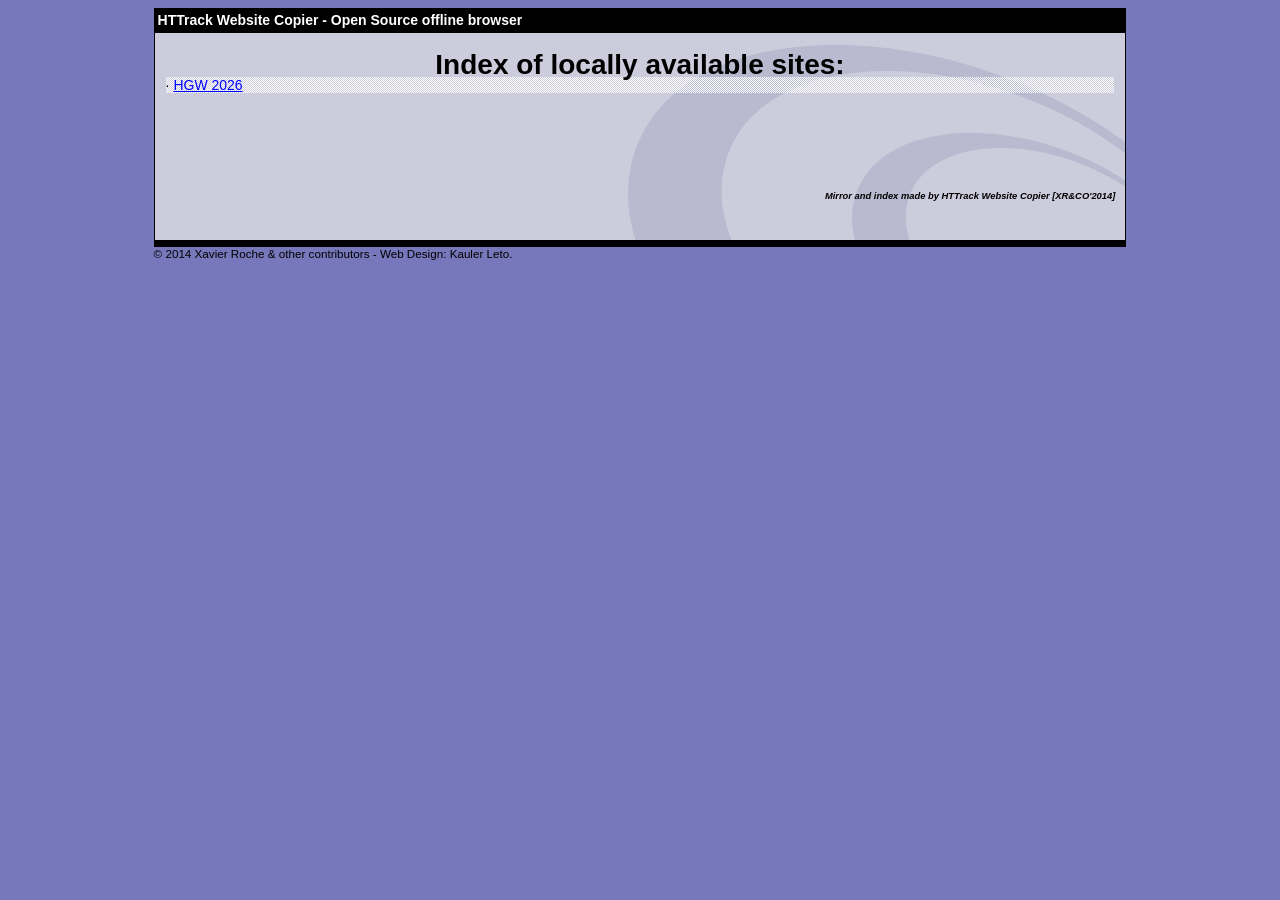
<file: index.html>
<!-- Note: Template file not found, using internal one -->
<html xmlns="http://www.w3.org/1999/xhtml" lang="en">

<head>
	<meta http-equiv="Content-Type" content="text/html; charset=utf-8" />
	<meta name="description" content="HTTrack is an easy-to-use website mirror utility. It allows you to download a World Wide website from the Internet to a local directory,building recursively all structures, getting html, images, and other files from the server to your computer. Links are rebuiltrelatively so that you can freely browse to the local site (works with any browser). You can mirror several sites together so that you can jump from one toanother. You can, also, update an existing mirror site, or resume an interrupted download. The robot is fully configurable, with an integrated help" />
	<meta name="keywords" content="httrack, HTTRACK, HTTrack, winhttrack, WINHTTRACK, WinHTTrack, offline browser, web mirror utility, aspirateur web, surf offline, web capture, www mirror utility, browse offline, local  site builder, website mirroring, aspirateur www, internet grabber, capture de site web, internet tool, hors connexion, unix, dos, windows 95, windows 98, solaris, ibm580, AIX 4.0, HTS, HTGet, web aspirator, web aspirateur, libre, GPL, GNU, free software" />
	<title>Local index - HTTrack Website Copier</title>
  <!-- Mirror and index made by HTTrack Website Copier/3.49-2 [XR&CO'2014] -->
	<style type="text/css">
	<!--

body {
	margin: 0;  padding: 0;  margin-bottom: 15px;  margin-top: 8px;
	background: #77b;
}
body, td {
	font: 14px "Trebuchet MS", Verdana, Arial, Helvetica, sans-serif;
	}

#subTitle {
	background: #000;  color: #fff;  padding: 4px;  font-weight: bold; 
	}

#siteNavigation a, #siteNavigation .current {
	font-weight: bold;  color: #448;
	}
#siteNavigation a:link    { text-decoration: none; }
#siteNavigation a:visited { text-decoration: none; }

#siteNavigation .current { background-color: #ccd; }

#siteNavigation a:hover   { text-decoration: none;  background-color: #fff;  color: #000; }
#siteNavigation a:active  { text-decoration: none;  background-color: #ccc; }


a:link    { text-decoration: underline;  color: #00f; }
a:visited { text-decoration: underline;  color: #000; }
a:hover   { text-decoration: underline;  color: #c00; }
a:active  { text-decoration: underline; }

#pageContent {
	clear: both;
	border-bottom: 6px solid #000;
	padding: 10px;  padding-top: 20px;
	line-height: 1.65em;
 background-image: url(backblue.gif);
 background-repeat: no-repeat;
 background-position: top right;
	}

#pageContent, #siteNavigation {
	background-color: #ccd;
	}


.imgLeft  { float: left;   margin-right: 10px;  margin-bottom: 10px; }
.imgRight { float: right;  margin-left: 10px;   margin-bottom: 10px; }

hr { height: 1px;  color: #000;  background-color: #000;  margin-bottom: 15px; }

h1 { margin: 0;  font-weight: bold;  font-size: 2em; }
h2 { margin: 0;  font-weight: bold;  font-size: 1.6em; }
h3 { margin: 0;  font-weight: bold;  font-size: 1.3em; }
h4 { margin: 0;  font-weight: bold;  font-size: 1.18em; }

.blak { background-color: #000; }
.hide { display: none; }
.tableWidth { min-width: 400px; }

.tblRegular       { border-collapse: collapse; }
.tblRegular td    { padding: 6px;  background-image: url(fade.gif);  border: 2px solid #99c; }
.tblHeaderColor, .tblHeaderColor td { background: #99c; }
.tblNoBorder td   { border: 0; }


// -->
</style>

</head>

<table width="76%" border="0" align="center" cellspacing="0" cellpadding="3" class="tableWidth">
	<tr>
	<td id="subTitle">HTTrack Website Copier - Open Source offline browser</td>
	</tr>
</table>
<table width="76%" border="0" align="center" cellspacing="0" cellpadding="0" class="tableWidth">
<tr class="blak">
<td>
	<table width="100%" border="0" align="center" cellspacing="1" cellpadding="0">
	<tr>
	<td colspan="6"> 
		<table width="100%" border="0" align="center" cellspacing="0" cellpadding="10">
		<tr> 
		<td id="pageContent"> 
<!-- ==================== End prologue ==================== -->

<H1 ALIGN=Center>Index of locally available sites:</H1>
  <TABLE BORDER="0" WIDTH="100%" CELLSPACING="1" CELLPADDING="0">
<!-- Note: Template file not found, using internal one -->
		<TR>
			<TD BACKGROUND="fade.gif">
				&middot;
					<A HREF="hgw2026.info/index.html">
						HGW 2026
					</A>		
			</TD>
		</TR>
<!-- Note: Template file not found, using internal one -->
	</TABLE>
	<BR>
	<BR>
	<BR>
  	<H6 ALIGN="RIGHT">
	<I>Mirror and index made by HTTrack Website Copier [XR&amp;CO'2014]</I>
	</H6>
	<!-- Mirror and index made by HTTrack Website Copier/3.49-2 [XR&CO'2014] -->
	<!-- Thanks for using HTTrack Website Copier! -->

<!-- ==================== Start epilogue ==================== -->
		</td>
		</tr>
		</table>
	</td>
	</tr>
	</table>
</td>
</tr>
</table>

<table width="76%" border="0" align="center" valign="bottom" cellspacing="0" cellpadding="0">
	<tr>
	<td id="footer"><small>&copy; 2014 Xavier Roche & other contributors - Web Design: Kauler Leto.</small></td>
	</tr>
</table>

</body>

</html>
</file>
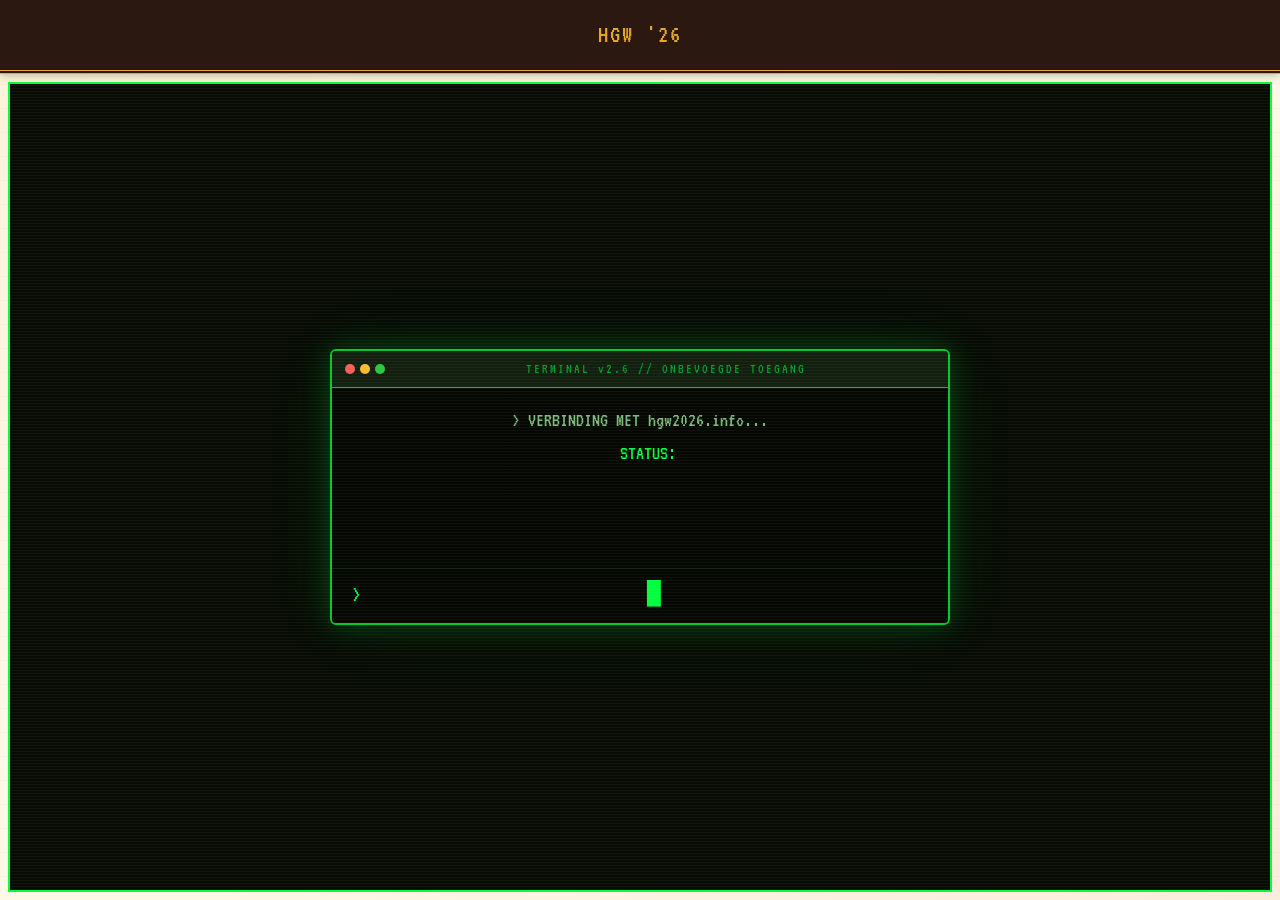
<file: hgw2026.info/index.html>
<!DOCTYPE html>
<html lang="nl">
  
<!-- Mirrored from hgw2026.info/ by HTTrack Website Copier/3.x [XR&CO'2014], Wed, 22 Apr 2026 07:08:21 GMT -->
<!-- Added by HTTrack --><meta http-equiv="content-type" content="text/html;charset=UTF-8" /><!-- /Added by HTTrack -->
<head>
    <meta charset="UTF-8" />
    <meta name="robots" content="noindex, nofollow" />
    <meta name="viewport" content="width=device-width, initial-scale=1.0, viewport-fit=cover" />
    <meta name="apple-mobile-web-app-capable" content="yes" />
    <meta name="apple-mobile-web-app-status-bar-style" content="black-translucent" />
    <title>HGW 2026</title>
    <link rel="icon" type="image/svg+xml" href="img/icon.svg" />
    <link rel="apple-touch-icon" sizes="180x180" href="img/icon-180.png" />
    <link rel="manifest" href="manifest.json" />
    <meta property="og:title" content="HGW '26 — Weekend" />
    <meta property="og:description" content="25 · 26 · 27 september 2026. Druk op START." />
    <meta property="og:image" content="img/og-preview.png" />
    <meta property="og:image:width" content="1200" />
    <meta property="og:image:height" content="630" />
    <meta property="og:image:type" content="image/png" />
    <meta property="og:image:alt" content="HGW 2026 — 25 · 26 · 27 september" />
    <meta property="og:image:secure_url" content="img/og-preview.png" />
    <meta property="og:site_name" content="HGW '26" />
    <meta property="og:locale" content="nl_NL" />
    <meta property="og:type" content="website" />
    <meta property="og:url" content="index.html" />
    <meta name="twitter:card" content="summary_large_image" />
    <meta name="twitter:title" content="HGW '26 — Weekend" />
    <meta name="twitter:description" content="25 · 26 · 27 september 2026. Druk op START." />
    <meta name="twitter:image" content="img/og-preview.png" />
    <meta name="theme-color" content="#2b1810" />
    <script>(function(){var d=document.documentElement;function u(){var h=(window.visualViewport&&window.visualViewport.height)||window.innerHeight;d.style.setProperty("--app-vh",h+"px")}u();addEventListener("resize",u,{passive:true});addEventListener("orientationchange",u);if(window.visualViewport){window.visualViewport.addEventListener("resize",u,{passive:true})}})()</script>
    <link rel="stylesheet" href="styles.css" />
  </head>
  <body>
    <header class="topbar"></header>

    <main class="container" id="home-root"></main>

    <footer>Getikt met 🍺 — HGW '26</footer>

    <script type="module">
      import { initPage, mountHome } from "./js/app.js";
      initPage();
      mountHome(document.getElementById("home-root"));
      // Als iemand via een #reveal-link binnenkomt ná sluiten van de onboarding,
      // zorg dan dat de reveal opnieuw laadt.
      window.addEventListener("hashchange", () => {
        mountHome(document.getElementById("home-root"));
      });
    </script>
  </body>

<!-- Mirrored from hgw2026.info/ by HTTrack Website Copier/3.x [XR&CO'2014], Wed, 22 Apr 2026 07:08:24 GMT -->
</html>
</file>
<file: hgw2026.info/styles.css>
/* ==========================================================================
   HGW 2026 — retro studentenkamer / kroeg theme
   ========================================================================== */

@import url("../fonts.googleapis.com/css29c6a.css?family=VT323&amp;family=Space+Mono:wght@400;700&amp;family=Permanent+Marker&amp;display=swap");

:root {
  --cream: #fef8e7;
  --cream-dark: #f0e6c8;
  --paper: #fdf6e3;
  --ink: #2b1810;
  --ink-soft: #5a3e2b;
  --accent: #c0392b;      /* kroeg-rood */
  --accent-dark: #8b2a1f;
  --mustard: #e4a72c;     /* dusty yellow */
  --olive: #6b7c3a;
  --tape: rgba(228, 167, 44, 0.55);
  --shadow: rgba(43, 24, 16, 0.25);
  --border: #3a2416;
}

* {
  box-sizing: border-box;
}

html,
body {
  margin: 0;
  padding: 0;
  background: var(--cream);
  color: var(--ink);
  font-family: "Space Mono", "Courier New", monospace;
  font-size: 16px;
  line-height: 1.5;
  /* Papier-textuur met subtiele noise via gradients */
  background-image:
    radial-gradient(ellipse at top left, rgba(228, 167, 44, 0.08), transparent 60%),
    radial-gradient(ellipse at bottom right, rgba(192, 57, 43, 0.06), transparent 60%),
    repeating-linear-gradient(
      0deg,
      transparent 0px,
      transparent 23px,
      rgba(43, 24, 16, 0.04) 24px
    );
  /* min-height gebonden aan --app-vh (= window.visualViewport.height)
     i.p.v. 100vh, omdat 100vh op Chrome iOS = largest viewport (URL-
     bar ingeklapt) en dus groter is dan de echt zichtbare ruimte bij
     page-load → anders verschijnt er een scrollbar rechts. */
  min-height: var(--app-vh, 100vh);
}

a {
  color: var(--accent);
  text-decoration: none;
  border-bottom: 1px dashed var(--accent);
}

a:hover {
  color: var(--accent-dark);
}

h1,
h2,
h3 {
  font-family: "VT323", "Courier New", monospace;
  font-weight: 400;
  letter-spacing: 1px;
  margin: 0 0 0.5em;
  color: var(--ink);
}

h1 {
  font-size: 3.2rem;
  line-height: 1;
}

h2 {
  font-size: 2rem;
}

h3 {
  font-size: 1.5rem;
}

p {
  margin: 0 0 1em;
}

/* ---------- Layout ---------- */

.container {
  max-width: 960px;
  margin: 0 auto;
  padding: 1.5rem 1.25rem 4rem;
}

/* ---------- Header / topbar ---------- */

.topbar {
  display: flex;
  align-items: center;
  justify-content: space-between;
  padding-top: calc(1rem + env(safe-area-inset-top, 0));
  padding-bottom: 1rem;
  padding-left: max(1.25rem, env(safe-area-inset-left));
  padding-right: max(1.25rem, env(safe-area-inset-right));
  background: var(--ink);
  color: var(--cream);
  border-bottom: 4px double var(--mustard);
  position: sticky;
  top: 0;
  z-index: 10;
  box-shadow: 0 2px 8px var(--shadow);
}

.topbar .brand {
  font-family: "VT323", monospace;
  font-size: 1.6rem;
  color: var(--mustard);
  letter-spacing: 2px;
}

.topbar .brand a {
  color: inherit;
  border: none;
}

.topbar-left {
  display: flex;
  align-items: center;
  gap: 0.9rem;
  min-width: 0;
}

.topbar-back {
  color: var(--cream);
  opacity: 0.85;
  border: none;
  font-family: "Space Mono", monospace;
  font-size: 0.92rem;
  letter-spacing: 1.5px;
  text-transform: uppercase;
  padding: 0.35rem 0.7rem;
  border: 1px solid rgba(255, 255, 255, 0.3);
  border-radius: 2px;
  transition: opacity 0.15s ease, border-color 0.15s ease, color 0.15s ease;
  white-space: nowrap;
}
.topbar-back:hover {
  opacity: 1;
  color: var(--mustard);
  border-color: var(--mustard);
}

.topbar nav a {
  color: var(--cream);
  border: none;
  margin-left: 0.75rem;
  font-size: 0.9rem;
  text-transform: uppercase;
  letter-spacing: 1px;
}

.topbar nav a:hover {
  color: var(--mustard);
}

.topbar nav a.active {
  color: var(--mustard);
  border-bottom: 2px solid var(--mustard);
}

@media (max-width: 720px) {
  .topbar {
    padding: 0.75rem;
  }
  /* Mobiel: de nav-links dupliceren de tegels op app-home; alleen de
     onthulling-replay en eventuele terug-knop tonen. */
  .topbar nav a:not(.replay) {
    display: none;
  }
  .topbar nav {
    display: flex;
    gap: 0.5rem;
    justify-content: flex-end;
  }
  .topbar nav a {
    margin-left: 0;
    font-size: 0.75rem;
  }
}

/* ---------- Homepage hero + countdown ---------- */

.hero {
  text-align: center;
  padding: 2.5rem 1rem 1.5rem;
  position: relative;
}

.hero .stamp {
  display: inline-block;
  font-family: "VT323", monospace;
  font-size: 1.2rem;
  color: var(--accent);
  border: 3px solid var(--accent);
  padding: 0.25em 0.8em;
  transform: rotate(-4deg);
  letter-spacing: 2px;
  text-transform: uppercase;
  opacity: 0.85;
  margin-bottom: 1rem;
}

.hero h1 {
  font-size: 4.5rem;
  margin-bottom: 0.2em;
}

.hero .subtitle {
  font-size: 1.1rem;
  color: var(--ink-soft);
  margin-bottom: 2rem;
}

.countdown {
  display: flex;
  justify-content: center;
  gap: 1rem;
  flex-wrap: wrap;
  margin: 1.5rem 0;
}

.countdown-unit {
  background: var(--ink);
  color: var(--mustard);
  font-family: "VT323", monospace;
  padding: 0.75rem 1rem;
  min-width: 82px;
  border: 2px solid var(--border);
  box-shadow: 4px 4px 0 var(--accent);
  text-align: center;
  perspective: 220px;
  position: relative;
}

.countdown-unit .flip {
  display: block;
  position: relative;
  height: 1em;
  font-size: 2.8rem;
  line-height: 1;
  font-family: "VT323", monospace;
}

.countdown-unit .flip-current {
  display: inline-block;
  transform-origin: center;
  backface-visibility: hidden;
}
.countdown-unit .flip-current.flipping {
  animation: flip-tick 0.4s cubic-bezier(0.45, 0, 0.55, 1);
}
@keyframes flip-tick {
  0%   { transform: rotateX(0);     opacity: 1; }
  49%  { transform: rotateX(-89deg); opacity: 0; }
  50%  { transform: rotateX(89deg);  opacity: 0; }
  100% { transform: rotateX(0);     opacity: 1; }
}

.countdown-done {
  font-family: "VT323", monospace;
  font-size: 2.4rem;
  color: var(--accent);
  letter-spacing: 4px;
}

/* legacy: oude .num class fallback */
.countdown-unit .num {
  display: block;
  font-size: 2.8rem;
  line-height: 1;
}

.countdown-unit .label {
  display: block;
  font-family: "Space Mono", monospace;
  font-size: 0.7rem;
  color: var(--cream);
  text-transform: uppercase;
  margin-top: 0.25rem;
  letter-spacing: 1px;
}

.countdown.done .countdown-unit {
  box-shadow: 4px 4px 0 var(--olive);
}

/* ---------- Nav-tiles op de homepage ---------- */

.tile-grid {
  display: grid;
  grid-template-columns: repeat(auto-fill, minmax(220px, 1fr));
  gap: 1.25rem;
  margin: 2rem 0;
}

.tile {
  background: var(--paper);
  border: 2px solid var(--border);
  padding: 1.25rem;
  position: relative;
  transition: transform 0.15s ease;
  box-shadow: 3px 3px 0 var(--shadow);
  text-decoration: none;
  color: var(--ink);
  display: block;
}

.tile:hover {
  transform: translate(-2px, -2px);
  box-shadow: 5px 5px 0 var(--accent);
}

.tile::before {
  /* plakband bovenaan */
  content: "";
  position: absolute;
  top: -10px;
  left: 50%;
  transform: translateX(-50%) rotate(-2deg);
  width: 70px;
  height: 18px;
  background: var(--tape);
  border: 1px solid rgba(43, 24, 16, 0.15);
}

.tile h3 {
  font-family: "VT323", monospace;
  font-size: 1.8rem;
  color: var(--accent-dark);
  margin: 0.25rem 0 0.5rem;
}

.tile p {
  font-size: 0.85rem;
  color: var(--ink-soft);
  margin: 0;
}

.tile .emoji {
  font-size: 1.8rem;
  display: block;
}

/* ---------- Cards / panelen ---------- */

.card {
  background: var(--paper);
  border: 2px solid var(--border);
  padding: 1.25rem;
  margin-bottom: 1.25rem;
  box-shadow: 3px 3px 0 var(--shadow);
  position: relative;
}

.card-header {
  display: flex;
  justify-content: space-between;
  align-items: baseline;
  gap: 1rem;
  margin-bottom: 0.75rem;
}

/* ---------- Knoppen ---------- */

button,
.btn {
  font-family: "VT323", monospace;
  font-size: 1.15rem;
  background: var(--mustard);
  color: var(--ink);
  border: 2px solid var(--border);
  padding: 0.5rem 1.1rem;
  cursor: pointer;
  text-transform: uppercase;
  letter-spacing: 1px;
  box-shadow: 3px 3px 0 var(--shadow);
  transition: transform 0.08s ease;
}

button:hover,
.btn:hover {
  background: #f1b840;
}

button:active,
.btn:active {
  transform: translate(2px, 2px);
  box-shadow: 1px 1px 0 var(--shadow);
}

.btn-accent {
  background: var(--accent);
  color: var(--cream);
}

.btn-accent:hover {
  background: var(--accent-dark);
}

.btn-ghost {
  background: transparent;
  box-shadow: none;
  border: 2px dashed var(--ink-soft);
}

/* ---------- Formulieren ---------- */

input,
textarea,
select {
  font-family: "Space Mono", monospace;
  font-size: 1rem;
  background: var(--cream);
  border: 2px solid var(--border);
  padding: 0.5rem 0.75rem;
  color: var(--ink);
  width: 100%;
  max-width: 100%;
}

input:focus,
textarea:focus,
select:focus {
  outline: 3px solid var(--mustard);
  outline-offset: 1px;
}

label {
  display: block;
  font-size: 0.85rem;
  text-transform: uppercase;
  letter-spacing: 1px;
  color: var(--ink-soft);
  margin-bottom: 0.25rem;
}

.field {
  margin-bottom: 0.75rem;
}

.row {
  display: flex;
  gap: 0.75rem;
  flex-wrap: wrap;
}

.row > * {
  flex: 1;
  min-width: 180px;
}

/* ---------- Smoelenboek grid ---------- */

.people-grid {
  display: grid;
  grid-template-columns: repeat(auto-fill, minmax(160px, 1fr));
  gap: 1.5rem;
}

.person {
  background: var(--paper);
  border: 2px solid var(--border);
  padding: 0.75rem;
  text-align: center;
  box-shadow: 3px 3px 0 var(--shadow);
  position: relative;
  transform: rotate(-1deg);
}

.person:nth-child(even) {
  transform: rotate(1deg);
}

.person:nth-child(3n) {
  transform: rotate(-2deg);
}

.person::before {
  content: "";
  position: absolute;
  top: -8px;
  left: 50%;
  transform: translateX(-50%) rotate(3deg);
  width: 60px;
  height: 16px;
  background: var(--tape);
}

.person .avatar {
  width: 100%;
  aspect-ratio: 1;
  background: var(--cream-dark);
  border: 1px solid var(--border);
  display: flex;
  align-items: center;
  justify-content: center;
  font-family: "VT323", monospace;
  font-size: 3rem;
  color: var(--ink-soft);
  margin-bottom: 0.5rem;
  object-fit: cover;
}

img.avatar {
  padding: 0;
}

.person h3 {
  font-size: 1.3rem;
  margin: 0.25rem 0 0.1rem;
}

.person .nickname {
  font-family: "Permanent Marker", cursive;
  color: var(--accent);
  font-size: 0.9rem;
  margin-bottom: 0.25rem;
}

.person .meta {
  font-size: 0.75rem;
  color: var(--ink-soft);
}

/* ---------- Programma tijdlijn ---------- */

.timeline {
  position: relative;
  padding-left: 2rem;
  border-left: 3px dashed var(--ink-soft);
  margin-left: 1rem;
}

.timeline-item {
  position: relative;
  margin-bottom: 1.5rem;
}

.timeline-item::before {
  content: "";
  position: absolute;
  left: -2.55rem;
  top: 0.4rem;
  width: 14px;
  height: 14px;
  background: var(--accent);
  border: 2px solid var(--border);
  border-radius: 50%;
}

.timeline-item .time {
  font-family: "VT323", monospace;
  font-size: 1.3rem;
  color: var(--accent-dark);
}

.timeline-item .title {
  font-weight: 700;
  display: block;
}

.timeline-item .description {
  font-size: 0.9rem;
  color: var(--ink-soft);
}

.day-header {
  font-family: "VT323", monospace;
  font-size: 2rem;
  color: var(--ink);
  background: var(--mustard);
  display: inline-block;
  padding: 0.1em 0.7em;
  border: 2px solid var(--border);
  box-shadow: 3px 3px 0 var(--shadow);
  transform: rotate(-1deg);
  margin: 1.5rem 0 1rem;
}

/* ---------- Quote-wall ---------- */

.quote-wall {
  display: grid;
  grid-template-columns: repeat(auto-fill, minmax(260px, 1fr));
  gap: 1.25rem;
}

.quote {
  background: var(--paper);
  border: 2px solid var(--border);
  padding: 1rem 1.25rem;
  box-shadow: 3px 3px 0 var(--shadow);
  position: relative;
  font-family: "Permanent Marker", cursive;
  font-size: 1.15rem;
  line-height: 1.4;
  color: var(--ink);
}

.quote:nth-child(3n) { transform: rotate(-1deg); }
.quote:nth-child(3n + 1) { transform: rotate(0.8deg); }
.quote:nth-child(3n + 2) { transform: rotate(-0.4deg); }

.quote::before {
  content: "❝";
  font-family: "VT323", monospace;
  font-size: 3rem;
  color: var(--accent);
  position: absolute;
  top: -0.5rem;
  left: 0.5rem;
  line-height: 1;
}

.quote .attribution {
  display: block;
  margin-top: 0.6rem;
  font-family: "Space Mono", monospace;
  font-size: 0.8rem;
  color: var(--ink-soft);
  text-align: right;
}

/* ---------- Foto-wall ---------- */

.photo-wall {
  display: grid;
  grid-template-columns: repeat(auto-fill, minmax(200px, 1fr));
  gap: 1.5rem;
}

.polaroid {
  background: var(--paper);
  padding: 0.75rem 0.75rem 2.5rem;
  box-shadow: 3px 3px 10px var(--shadow);
  transition: transform 0.2s ease;
  position: relative;
}

.polaroid:nth-child(3n) { transform: rotate(-2deg); }
.polaroid:nth-child(3n + 1) { transform: rotate(1.5deg); }
.polaroid:nth-child(3n + 2) { transform: rotate(-0.5deg); }

.polaroid:hover {
  transform: scale(1.05) rotate(0deg);
  z-index: 2;
}

.polaroid img {
  width: 100%;
  aspect-ratio: 1;
  object-fit: cover;
  background: var(--cream-dark);
  display: block;
}

.polaroid .caption {
  position: absolute;
  bottom: 0.5rem;
  left: 0;
  right: 0;
  text-align: center;
  font-family: "Permanent Marker", cursive;
  font-size: 0.9rem;
  color: var(--ink);
}

/* ---------- Quiz ---------- */

.quiz-question {
  background: var(--paper);
  border: 2px solid var(--border);
  padding: 1.25rem;
  box-shadow: 3px 3px 0 var(--shadow);
  margin-bottom: 1rem;
}

.quiz-question h3 {
  font-family: "Space Mono", monospace;
  font-size: 1.1rem;
  font-weight: 700;
  color: var(--ink);
}

.quiz-options {
  display: grid;
  grid-template-columns: 1fr;
  gap: 0.5rem;
  margin-top: 0.75rem;
}

.quiz-option {
  background: var(--cream);
  border: 2px solid var(--border);
  padding: 0.6rem 0.9rem;
  cursor: pointer;
  font-family: "Space Mono", monospace;
  text-align: left;
}

.quiz-option:hover {
  background: var(--cream-dark);
}

.quiz-option.correct {
  background: #c8e6c9;
  border-color: var(--olive);
}

.quiz-option.wrong {
  background: #ffcdd2;
  border-color: var(--accent);
}

/* ---------- Kids grid ---------- */

.kids-grid {
  display: grid;
  grid-template-columns: repeat(auto-fill, minmax(180px, 1fr));
  gap: 1rem;
}

.kid {
  background: var(--paper);
  border: 2px solid var(--border);
  padding: 0.75rem;
  box-shadow: 3px 3px 0 var(--shadow);
}

.kid .name {
  font-family: "VT323", monospace;
  font-size: 1.5rem;
  color: var(--accent-dark);
}

.kid .age {
  background: var(--mustard);
  display: inline-block;
  font-size: 0.75rem;
  padding: 0.05em 0.5em;
  border: 1px solid var(--border);
  margin-left: 0.3rem;
}

.kid .detail {
  font-size: 0.8rem;
  color: var(--ink-soft);
  display: block;
  margin-top: 0.25rem;
}

/* ---------- Helpers ---------- */

.muted {
  color: var(--ink-soft);
  font-size: 0.85rem;
}

.center {
  text-align: center;
}

.empty {
  text-align: center;
  padding: 2rem;
  color: var(--ink-soft);
  font-style: italic;
}

.sync-badge {
  display: none;
}

.sync-badge.local {
  background: var(--cream-dark);
  color: var(--ink-soft);
}

.sync-badge.supabase {
  background: var(--olive);
  color: var(--cream);
}

hr {
  border: none;
  border-top: 2px dashed var(--ink-soft);
  margin: 2rem 0;
}

/* ==========================================================================
   Pre-reveal teaser
   ========================================================================== */

.hero.teaser {
  padding: 0;
  display: flex;
  flex-direction: column;
  align-items: center;
  gap: 0;
  position: relative;
  overflow: hidden;
}

/* --- Achtergrond: radar-pulse + drijvende stof-deeltjes --- */
.teaser-bg {
  position: absolute;
  inset: 0;
  pointer-events: none;
  overflow: hidden;
  z-index: 0;
  /* Heel zachte radiale tint zodat radar-pulsen contrast hebben
     zonder dat het cream papier-gevoel verdwijnt. */
  background:
    radial-gradient(ellipse at center 42%,
      rgba(192, 57, 43, 0.05) 0%,
      transparent 65%);
}
.radar-pulse {
  position: absolute;
  left: 50%;
  top: 42%;
  width: 70vmin;
  height: 70vmin;
  border: 1.5px solid rgba(192, 57, 43, 0.4);
  border-radius: 50%;
  transform: translate(-50%, -50%) scale(0);
  opacity: 0;
  animation: teaser-radar 5s ease-out infinite;
}
.radar-pulse:nth-child(2) { animation-delay: 1.7s; }
.radar-pulse:nth-child(3) { animation-delay: 3.4s; }
@keyframes teaser-radar {
  0%   { transform: translate(-50%, -50%) scale(0);   opacity: 0; }
  10%  { opacity: 0.45; }
  100% { transform: translate(-50%, -50%) scale(1.8); opacity: 0; }
}


/* Alle inhoud boven de achtergrond */
.hero.teaser > *:not(.teaser-bg) {
  position: relative;
  z-index: 2;
}

/* --- Typewriter intro (multi-line) --- */
.teaser-typewriter {
  display: flex;
  flex-direction: column;
  align-items: center;
  font-family: "VT323", "Space Mono", monospace;
  font-size: clamp(1.3rem, 5.2vw, 2rem);
  color: var(--accent-dark);
  letter-spacing: 2px;
  pointer-events: none;
  padding: 0 0.8rem;
  text-shadow: 0 0 14px rgba(228, 167, 44, 0.55);
}
.tw-text {
  text-align: left;
  display: inline-block;
}
.tw-line {
  white-space: nowrap;
  margin-bottom: 0.18em;
  line-height: 1.25;
}
/* Knipperende cursor verschijnt achter de regel die op dat moment
   wordt getypt. Vervalt zodra de volgende regel begint. */
.tw-line.is-typing::after {
  content: "";
  display: inline-block;
  width: 0.55em;
  height: 0.95em;
  background: var(--accent);
  vertical-align: -0.12em;
  margin-left: 0.18em;
  animation: tw-blink 0.85s steps(2) infinite;
}
@keyframes tw-blink {
  to { opacity: 0; }
}

.teaser-marquee {
  width: 100%;
  background: var(--ink);
  color: var(--mustard);
  font-family: "VT323", monospace;
  font-size: 1.1rem;
  letter-spacing: 4px;
  padding: 0.5rem 0;
  overflow: hidden;
  white-space: nowrap;
  border-bottom: 2px solid var(--mustard);
  border-top: 2px solid var(--mustard);
  display: flex;
}
.teaser-marquee span {
  display: inline-block;
  flex-shrink: 0;
  animation: teaser-marquee 22s linear infinite;
}
@keyframes teaser-marquee {
  from { transform: translateX(0); }
  to   { transform: translateX(-100%); }
}

.teaser-stack {
  display: flex;
  flex-direction: column;
  align-items: center;
  padding: 1.6rem 1rem 0.5rem;
  width: 100%;
  max-width: 540px;
}

.hero.teaser .stamp {
  background: var(--ink);
  color: var(--mustard);
  border-color: var(--mustard);
}

.hero.teaser .teaser-title,
.hero.teaser h1 {
  font-family: "VT323", "Space Mono", monospace;
  font-size: clamp(3.6rem, 14vw, 6rem);
  background: linear-gradient(180deg, var(--accent-dark) 0%, #5a1a0c 100%);
  -webkit-background-clip: text;
  background-clip: text;
  color: transparent;
  letter-spacing: 4px;
  line-height: 0.95;
  margin: 0.5rem 0 0.4rem;
  text-shadow: 0 0 0 transparent;
  animation: teaser-title-pulse 3.5s ease-in-out infinite;
}
@keyframes teaser-title-pulse {
  0%, 100% { filter: drop-shadow(0 0 0 var(--mustard)); }
  50%      { filter: drop-shadow(0 0 14px rgba(228, 167, 44, 0.55)); }
}

.hero.teaser .subtitle {
  margin: 0.2rem 0 0.6rem;
  font-family: "Space Mono", monospace;
  font-size: 1rem;
}
.hero.teaser .subtitle strong {
  background: var(--mustard);
  padding: 0.18em 0.55em;
  border: 2px solid var(--border);
  box-shadow: 3px 3px 0 var(--shadow);
  display: inline-block;
  transform: rotate(-1deg);
  margin: 0.4em 0.2em 0;
  font-family: "VT323", monospace;
  font-size: 1.5rem;
  letter-spacing: 2px;
  color: var(--ink);
}

.teaser-hints {
  display: flex;
  flex-direction: column;
  gap: 0.6rem;
  max-width: 520px;
  margin: 0.8rem auto 0.4rem;
  width: 100%;
}

.teaser-hints .hint {
  background: var(--paper);
  border: 2px solid var(--border);
  padding: 0.85rem 1.2rem;
  box-shadow: 3px 3px 0 var(--shadow);
  font-family: "Permanent Marker", cursive;
  font-size: 1.25rem;
  color: var(--ink);
  text-align: center;
  transform: rotate(-0.6deg);
  line-height: 1.35;
}

.hero.teaser .seal {
  display: inline-flex;
  align-items: center;
  gap: 0.55rem;
  margin: 1rem auto 1rem;
  padding: 0.55em 1.1em;
  border: 3px dashed var(--accent);
  color: var(--accent);
  font-family: "VT323", monospace;
  font-size: 1.25rem;
  letter-spacing: 3px;
  text-transform: uppercase;
  transform: rotate(-2deg);
  background: rgba(192, 57, 43, 0.06);
}
.hero.teaser .seal-cls {
  font-size: 0.7rem;
  letter-spacing: 2px;
  background: var(--accent);
  color: var(--cream);
  padding: 0.15em 0.45em;
  margin-left: 0.2rem;
}
.hero.teaser .seal-lock {
  animation: teaser-lock-jiggle 5s ease-in-out infinite;
  display: inline-block;
}
@keyframes teaser-lock-jiggle {
  0%, 92%, 100% { transform: rotate(0deg); }
  94% { transform: rotate(-12deg); }
  96% { transform: rotate(10deg); }
  98% { transform: rotate(-6deg); }
}

/* --- Final-minute drama: alles wordt rood + sneller --- */
body.teaser-final-minute .countdown-unit {
  border-color: var(--accent);
  animation: teaser-final-pulse 0.85s ease-in-out infinite;
}
@keyframes teaser-final-pulse {
  50% { box-shadow: 0 0 18px var(--accent), 4px 4px 0 var(--accent); }
}
body.teaser-final-minute .countdown-unit .flip-current,
body.teaser-final-minute .countdown-unit .num {
  color: var(--accent);
}
body.teaser-final-minute .teaser-marquee {
  background: var(--accent);
  border-color: var(--mustard);
  color: var(--cream);
  animation: teaser-final-marquee-flash 0.5s ease-in-out infinite alternate;
}
@keyframes teaser-final-marquee-flash {
  to { background: var(--accent-dark); }
}
body.teaser-final-minute .radar-pulse {
  animation-duration: 1.6s;
  border-color: rgba(192, 57, 43, 0.55);
}
body.teaser-final-minute .seal {
  animation: teaser-final-seal-shake 0.4s ease-in-out infinite alternate;
}
@keyframes teaser-final-seal-shake {
  to { transform: rotate(-4deg) translateX(2px); }
}

/* ==========================================================================
   Grand reveal + onboarding carrousel
   ========================================================================== */

/* Onboarding-modus (alle viewports): geen page-scroll, body is één
   flex-kolom (topbar + onboarding), slide scrolt alleen binnen z'n
   eigen paneel. */
body.onboarding-active {
  display: flex;
  flex-direction: column;
  /* --app-vh wordt door JS gezet op window.visualViewport.height.
     Met viewport-fit=cover + black-translucent status bar moet de
     safe-area van boven en onder eraf, anders wordt content achter
     de statusbar/home-indicator weggeknipt. */
  height: var(--app-vh, 100dvh);
  max-height: var(--app-vh, 100dvh);
  padding-top: env(safe-area-inset-top);
  padding-bottom: env(safe-area-inset-bottom);
  box-sizing: border-box;
  width: 100%;
  max-width: 100vw;
  overflow: hidden;
  margin: 0;
  /* Voorkomt dubbel-tap zoom op iOS wanneer je net naast een knop
     tikt; pinch-zoom blijft wel werken. */
  touch-action: manipulation;
  -webkit-touch-callout: none;
}
body.onboarding-active .topbar {
  flex-shrink: 0;
  position: static;
  justify-content: center;
  /* Body heeft al safe-area padding-top; topbar hoeft niet opnieuw. */
  padding-top: 1rem;
}
body.onboarding-active .topbar nav {
  display: none;
}
body.onboarding-active .container {
  flex: 1;
  min-height: 0;
  min-width: 0;
  padding: 8px;
  max-width: none;
  margin: 0;
  display: flex;
  align-items: stretch;
  justify-content: center;
  width: 100%;
  overflow: hidden;
}

body.onboarding-active .hero.teaser {
  flex: 1;
  display: grid;
  grid-template-rows: 1fr;
  grid-template-columns: 1fr;
  text-align: center;
  width: 100%;
  max-width: none;
  margin: 0 auto;
  padding: 0;
}

/* Twee teaser-slides gestapeld in dezelfde grid-cel; opacity bepaalt
   welke zichtbaar is. Cross-fade via transition. */
.teaser-view {
  grid-row: 1;
  grid-column: 1;
  display: flex;
  flex-direction: column;
  width: 100%;
  min-width: 0;
  height: 100%;
  min-height: 0;
  overflow: hidden;
  opacity: 0;
  pointer-events: none;
  transition: opacity 0.7s ease;
}
.hero.teaser.show-intro .teaser-view-intro,
.hero.teaser.show-countdown .teaser-view-countdown,
.hero.teaser.show-auth .teaser-view-auth {
  opacity: 1;
  pointer-events: auto;
}

/* Auth-view: zelfde layout als de countdown-view (marquee top, stack
   centered, seal bottom). Alleen 1 view dus kan meteen zichtbaar. */
.teaser-view-auth {
  display: flex;
  flex-direction: column;
  align-items: center;
}
.teaser-view-auth .teaser-marquee {
  flex-shrink: 0;
}
.teaser-view-auth .teaser-auth-stack {
  flex: 1;
  display: flex;
  flex-direction: column;
  align-items: center;
  justify-content: center;
  min-height: 0;
  padding: 1rem;
  width: 100%;
  max-width: 420px;
}
.teaser-view-auth .auth-form {
  width: 100%;
  max-width: 320px;
  margin-top: 1rem;
}
.teaser-view-auth .subtitle {
  margin: 0.4rem 0 0.2rem;
}
.teaser-view-auth .subtitle strong {
  background: var(--mustard);
  padding: 0.1em 0.4em;
  border: 2px solid var(--border);
  font-family: "VT323", monospace;
  font-size: 1.15rem;
  letter-spacing: 1.5px;
  color: var(--ink);
  display: inline-block;
  transform: rotate(-1deg);
  margin: 0 0.15em;
}
.teaser-view-auth .auth-hint {
  margin-top: 0.8rem;
  text-align: center;
}
.teaser-view-auth .seal {
  flex-shrink: 0;
  align-self: center;
  margin: 0.6rem auto 1.6rem;
}

/* Slide 1: transmissie vult het volledige teaser-oppervlak en
   centreert de getypte tekst. */
.teaser-view-intro {
  align-items: center;
  justify-content: center;
  padding: 1rem;
}

/* Slide 2: marquee bovenaan, stack écht gecentreerd in het midden,
   seal netjes onderaan. */
.teaser-view-countdown {
  display: flex;
  flex-direction: column;
  align-items: center;
}
.teaser-view-countdown .teaser-marquee {
  flex-shrink: 0;
}
.teaser-view-countdown .teaser-stack {
  flex: 1;
  display: flex;
  flex-direction: column;
  align-items: center;
  justify-content: center;
  min-height: 0;
}
.teaser-view-countdown .seal {
  flex-shrink: 0;
  align-self: center;
  margin: 0.6rem auto 1.6rem;
}
body.onboarding-active .container:has(.hero.teaser) {
  padding: 0;
  max-width: none;
}
body.onboarding-active > footer {
  display: none;
}

.onboarding {
  display: grid;
  grid-template-rows: auto 1fr auto;
  height: 100%;
  min-height: 0;
  max-width: 560px;
  width: 100%;
  margin: 0 auto;
  padding: 0;
}

.progress-bar { grid-row: 1; }
.slides {
  position: relative;
  display: flex;
  overflow-y: auto;
  min-height: 0;
  grid-row: 2;
}
.onboarding-nav { grid-row: 3; }
.skip-row { grid-row: 4; }

.slide {
  width: 100%;
  margin: auto;
  background: var(--paper);
  border: 3px solid var(--border);
  padding: 1rem 1rem 1.1rem;
  box-shadow: none;
  text-align: center;
  position: relative;
  overflow: hidden;
  overflow-wrap: break-word;
  word-wrap: break-word;
  max-width: 100%;
  box-sizing: border-box;
}

.slide > * {
  max-width: 100%;
  overflow-wrap: break-word;
}

.slide.enter {
  animation: slide-in 0.32s cubic-bezier(0.22, 1, 0.36, 1);
}

.slide.enter-back {
  animation: slide-in-back 0.32s cubic-bezier(0.22, 1, 0.36, 1);
}

@keyframes slide-in {
  from {
    opacity: 0;
    transform: translateX(24px);
  }
  to {
    opacity: 1;
    transform: none;
  }
}

@keyframes slide-in-back {
  from {
    opacity: 0;
    transform: translateX(-24px);
  }
  to {
    opacity: 1;
    transform: none;
  }
}

@media (prefers-reduced-motion: reduce) {
  .slide.enter,
  .slide.enter-back {
    animation: none;
  }
}

.slide h1 {
  font-size: clamp(1.4rem, 4vw, 1.9rem);
  margin: 0 0 0.3em;
  line-height: 1.1;
}

.slide h1.mega {
  font-size: clamp(2.2rem, 9vw, 4.5rem);
  line-height: 1;
  color: var(--accent);
  letter-spacing: 2px;
  margin: 0.25em 0;
  text-shadow:
    2px 2px 0 var(--mustard),
    4px 4px 0 var(--ink);
}

.slide p {
  font-size: 0.88rem;
  line-height: 1.4;
  margin: 0 auto 0.55rem;
  max-width: 44ch;
}

.slide .subtitle {
  font-size: 1rem;
  color: var(--ink-soft);
  letter-spacing: 1px;
  margin: 0 0 0.6rem;
}

.slide .marker {
  font-family: "Permanent Marker", cursive;
  color: var(--accent-dark);
  font-size: 1.2rem;
  margin: 0.4rem 0 1rem;
}

.slide .stamp {
  max-width: 100%;
}

.slide .stamp.big {
  font-size: clamp(0.95rem, 3.8vw, 1.35rem);
  padding: 0.35em 0.85em;
  border-width: 3px;
  margin-bottom: 1.1rem;
  white-space: normal;
  line-height: 1.2;
}

.slide-emoji {
  font-size: clamp(1.6rem, 5vw, 2.2rem);
  line-height: 1;
  margin: 0 0 0.25rem;
}

.slide-img {
  display: block;
  width: 100%;
  aspect-ratio: 16 / 10;
  max-height: 30vh;
  object-fit: cover;
  border: 2px solid var(--border);
  box-shadow: 3px 3px 0 var(--shadow);
  margin: 0 auto 0.6rem;
  background: var(--cream-dark);
}

/* Crop het zwembad-frame iets hoger zodat de volwassene bovenin in
   beeld blijft i.p.v. afgesneden te worden door object-fit: cover. */
.slide[data-key="pool"] .slide-img {
  object-position: center top;
}

.slide ul.facts {
  list-style: none;
  padding: 0;
  margin: 0.4rem auto 0;
  max-width: 320px;
  text-align: left;
  font-size: 0.85rem;
}

.slide ul.facts li {
  padding: 0.2rem 0;
  border-bottom: 1px dashed var(--ink-soft);
}

.slide ul.facts li:last-child {
  border-bottom: none;
}

.video-embed {
  position: relative;
  aspect-ratio: 16 / 9;
  width: 100%;
  margin: 1rem auto 0;
  border: 2px solid var(--border);
  box-shadow: 3px 3px 0 var(--shadow);
  background: #000;
  flex-shrink: 0;
}

.video-embed iframe {
  position: absolute;
  inset: 0;
  width: 100%;
  height: 100%;
  border: 0;
  display: block;
}

.video-caption {
  display: flex;
  flex-direction: column;
  align-items: center;
  gap: 0.15rem;
  text-align: center;
  margin-top: 0.9rem;
}

@media (min-width: 900px) {
  .video-caption {
    margin-top: 1.5rem;
    gap: 0.35rem;
  }
}

.slide-reveal {
  overflow: hidden;
}

/* Navigatie onder de slides */

.onboarding-nav {
  display: grid;
  grid-template-columns: auto 1fr auto;
  align-items: center;
  gap: 0.75rem;
  padding: 0.85rem 1.4rem 0.5rem;
  background: var(--cream);
  border-top: 2px solid var(--border);
  box-shadow: 0 -3px 10px var(--shadow);
}

.onboarding.hide-nav .onboarding-nav {
  display: none;
}

.skip-row {
  text-align: center;
  background: var(--cream);
  padding: 0 1rem 0.6rem;
}

.onboarding-nav .btn {
  min-width: auto;
  padding: 0.45rem 0.9rem;
  font-size: 1rem;
  white-space: nowrap;
}

.onboarding-nav .btn:disabled {
  opacity: 0.35;
  cursor: not-allowed;
}

.dots {
  display: flex;
  gap: 0.28rem;
  justify-content: center;
  flex-wrap: nowrap;
  overflow: hidden;
  min-width: 0;
}

.dot {
  width: 9px;
  height: 9px;
  border: 2px solid var(--border);
  background: var(--cream);
  cursor: pointer;
  transition: background 0.15s ease;
  flex-shrink: 0;
}

.dot.active {
  background: var(--accent);
}

.dot:hover {
  background: var(--mustard);
}

.btn-link {
  background: none;
  border: none;
  box-shadow: none;
  color: var(--ink-soft);
  cursor: pointer;
  font-family: "Space Mono", monospace;
  font-size: 0.85rem;
  text-decoration: underline dashed;
  letter-spacing: 0;
  text-transform: none;
  padding: 0.25rem;
}

.btn-link:hover {
  color: var(--accent);
}

.muted.small {
  font-size: 0.75rem;
}

/* Replay-link in de topbar */

.topbar nav a.replay {
  color: var(--mustard);
  font-size: 0.75rem;
  border: 1px solid var(--mustard);
  padding: 0.1em 0.5em;
  letter-spacing: 1px;
}

.topbar nav a.replay:hover {
  background: var(--mustard);
  color: var(--ink);
}

@media (max-width: 720px) {
  .hero.teaser h1 {
    font-size: 3.4rem;
  }
  .container {
    padding-left: 0.9rem;
    padding-right: 0.9rem;
  }

  /* Mobiel: ultracompact zodat elke slide zonder scrollen past */
  body.onboarding-active .slide {
    flex: 1;
    margin: 0;
    width: 100%;
    display: flex;
    flex-direction: column;
    justify-content: center;
  }
  body.onboarding-active .slide > * {
    flex-shrink: 0;
    max-width: 100%;
  }
  .slide {
    padding: 0.9rem 1rem 1.1rem;
    border: none;
    box-shadow: inset 0 0 0 2px var(--slide-ink);
  }
  .slide h1 {
    font-size: clamp(1.25rem, 5.2vw, 1.7rem);
    margin: 0 0 0.2em;
    letter-spacing: 0;
  }
  .slide h1.mega {
    font-size: clamp(1.8rem, 9vw, 3.2rem);
    margin: 0.1em 0;
    text-shadow:
      2px 2px 0 var(--mustard),
      3px 3px 0 var(--ink);
    letter-spacing: 1px;
  }
  .slide h1.mega.stacked {
    font-size: clamp(2.6rem, 16vw, 4.5rem);
    line-height: 1.05;
  }
  .slide p {
    font-size: 1.05rem;
    line-height: 1.4;
    margin: 0 auto 0.6rem;
  }
  .slide .subtitle {
    font-size: 0.95rem;
    margin-bottom: 0.35rem;
  }
  .slide .marker {
    font-size: 1rem;
    margin: 0.2rem 0 0.5rem;
  }
  .slide .stamp.big {
    font-size: clamp(1.05rem, 4vw, 1.3rem);
    margin-bottom: 0.5rem;
    padding: 0.3em 0.75em;
  }
  .slide-emoji {
    font-size: 1.7rem;
    margin: 0 0 0.2rem;
    line-height: 1;
  }
  .slide-img {
    max-height: 26vh;
    aspect-ratio: 16 / 10;
    margin: 0 auto 0.5rem;
    border-width: 2px;
  }
  .slide ul.facts {
    font-size: 1.05rem;
    margin: 0.4rem auto 0;
    max-width: 340px;
  }
  .slide ul.facts li {
    padding: 0.25rem 0;
  }

  /* Flashback-foto vult vrijwel hele slide op mobiel (vierkant
     ipv 4:3 zodat 'ie verticaal beter in beeld zit) */
  .flashback {
    width: 100%;
    padding: 0;
    display: flex;
    flex-direction: column;
    align-items: center;
    gap: 0.5rem;
  }
  .fb-flash {
    aspect-ratio: 1;
    width: 100%;
    max-width: 100%;
    max-height: 70vh;
  }

  /* GPS-terminal compacter op mobiel */
  .gps-terminal { padding: 0.2rem 0; }
  .gps-head { font-size: 1.2rem; }
  .gps-log { font-size: 0.95rem; line-height: 1.6; }

  /* Boarding pass strakker op smal scherm */
  .boarding-pass {
    padding: 0.8rem 0.9rem 0.9rem;
    box-shadow: 4px 4px 0 var(--slide-accent);
  }
  .bp-brand { font-size: 1.4rem; }
  .bp-class { font-size: 0.95rem; }
  .bp-code { font-size: 1.8rem; }
  .bp-place { font-size: 0.75rem; }
  .bp-days { font-size: 2.3rem; }
  .bp-days-label { font-size: 0.7rem; }
  .bp-qr { width: 76px; height: 76px; }
  .bp-footer { font-size: 0.8rem; margin-top: 0.6rem; }
  .bp-perforation { margin: 0.5rem -0.9rem; }
  .bp-perforation::before,
  .bp-perforation::after {
    background: var(--slide-bg);
  }

  /* Pre-reveal teaser compact zodat alles binnen 1 scherm past, maar
     met grotere typografie voor leesbaarheid (Apple-stijl). */
  .hero.teaser {
    padding: 0 !important;
    gap: 0;
  }
  .teaser-marquee {
    font-size: 1.05rem;
    padding: 0.45rem 0;
    letter-spacing: 3px;
  }
  .teaser-stack {
    padding: 0.5rem 0.9rem 0.2rem;
  }
  .hero.teaser .stamp {
    font-size: 0.95rem;
    margin-bottom: 0.4rem;
    padding: 0.25em 0.8em;
  }
  .hero.teaser .teaser-title,
  .hero.teaser h1 {
    font-size: clamp(3.4rem, 16vw, 5.2rem);
    margin: 0.3rem 0 0.25rem;
    letter-spacing: 3px;
  }
  .hero.teaser .subtitle {
    font-size: 1.05rem;
    margin: 0.1rem 0 0.5rem;
  }
  .hero.teaser .subtitle strong {
    font-size: 1.35rem;
    margin: 0.4em 0.15em 0;
    padding: 0.15em 0.55em;
  }
  .countdown {
    gap: 0.45rem;
    margin: 0.9rem 0 0.2rem;
  }
  .countdown-unit {
    min-width: 72px;
    padding: 0.55rem 0.55rem;
    box-shadow: 3px 3px 0 var(--accent);
  }
  .countdown-unit .flip {
    font-size: 2.5rem;
  }
  .countdown-unit .num {
    font-size: 2.5rem;
  }
  .countdown-unit .label {
    font-size: 0.85rem;
    margin-top: 0.3rem;
  }
  .teaser-hints {
    gap: 0.35rem;
    margin: 1.5rem auto 0.5rem;
    max-width: 100%;
  }
  .teaser-hints .hint {
    font-size: 1.05rem;
    padding: 0.6rem 0.85rem;
  }
  .hero.teaser .seal {
    font-size: 1.15rem;
    padding: 0.45em 0.95em;
    margin: 0.6rem auto 2rem;
    letter-spacing: 2.5px;
  }
  .hero.teaser .seal-cls {
    font-size: 0.75rem;
  }

  /* Mobiel: nav iets compacter. Body heeft al safe-area-inset-bottom
     padding; nav hoeft daar niet nog eens voor te compenseren. */
  .onboarding-nav {
    padding-left: max(1.5rem, env(safe-area-inset-left));
    padding-right: max(1.5rem, env(safe-area-inset-right));
    padding-top: 0.7rem;
    padding-bottom: 0.6rem;
    gap: 0.5rem;
  }
  .onboarding-nav .btn {
    font-size: 1rem;
    padding: 0.55rem 0.95rem;
    letter-spacing: 0;
  }
  .skip-row {
    padding: 0 0.75rem 0.4rem;
  }
  .btn-link {
    font-size: 0.9rem;
  }
}

@media (max-width: 380px) {
  .onboarding-nav {
    grid-template-columns: 1fr 1fr;
  }
  .onboarding-nav .dots {
    grid-column: 1 / -1;
    order: -1;
    margin-bottom: 0.2rem;
  }
}

/* ==========================================================================
   Per-slide theming — .onboarding[data-theme] zet kleurvariabelen
   ========================================================================== */

.onboarding {
  --slide-bg: var(--paper);
  --slide-ink: var(--ink);
  --slide-accent: var(--accent);
  --slide-glow: var(--mustard);
  background: var(--slide-bg);
  transition: background 0.45s ease;
}

.onboarding[data-theme="dark"]    { --slide-bg: #0e1a0e; --slide-ink: #a8f5a0; --slide-accent: #4ade80; --slide-glow: #a8f5a0; }
.onboarding[data-theme="reveal"]  { --slide-bg: #1a0f08; --slide-ink: #fef8e7; --slide-accent: #e4a72c; --slide-glow: #f59e0b; }
.onboarding[data-theme="paper"]   { --slide-bg: #fdf6e3; --slide-ink: #2b1810; --slide-accent: #c0392b; --slide-glow: #e4a72c; }
.onboarding[data-theme="aqua"]    { --slide-bg: #dff3f7; --slide-ink: #0e3a4a; --slide-accent: #0891b2; --slide-glow: #22d3ee; }
.onboarding[data-theme="amber"]   { --slide-bg: #fcefcf; --slide-ink: #3a2416; --slide-accent: #b45309; --slide-glow: #fbbf24; }
.onboarding[data-theme="wine"]    { --slide-bg: #fbe2d9; --slide-ink: #4a1810; --slide-accent: #991b1b; --slide-glow: #f87171; }
.onboarding[data-theme="sunny"]   { --slide-bg: #fff4c4; --slide-ink: #3a2416; --slide-accent: #d97706; --slide-glow: #facc15; }
.onboarding[data-theme="moss"]    { --slide-bg: #e8eed4; --slide-ink: #2a3618; --slide-accent: #4d7c0f; --slide-glow: #a3e635; }
.onboarding[data-theme="ticket"]  { --slide-bg: #14243d; --slide-ink: #fef8e7; --slide-accent: #e4a72c; --slide-glow: #fef08a; }
.onboarding[data-theme="vintage"] { --slide-bg: #1c1510; --slide-ink: #e8d5a9; --slide-accent: #c89456; --slide-glow: #f0d2a0; }

.slide {
  background: var(--slide-bg);
  color: var(--slide-ink);
  border-color: var(--slide-ink);
  transition: background 0.45s ease, color 0.45s ease, border-color 0.45s ease;
}

.slide h1,
.slide h2,
.slide h3 {
  color: var(--slide-ink);
}

.slide h1.mega {
  color: var(--slide-accent);
  text-shadow:
    2px 2px 0 var(--slide-glow),
    4px 4px 0 var(--slide-ink);
}

/* ==========================================================================
   Progressbar bovenaan de onboarding
   ========================================================================== */

.progress-bar {
  height: 4px;
  background: rgba(0, 0, 0, 0.08);
  position: relative;
  overflow: hidden;
  border: 1px solid var(--slide-ink);
  border-left: none;
  border-right: none;
}

.progress-bar span {
  display: block;
  height: 100%;
  width: 0;
  background: var(--slide-accent);
  box-shadow: 0 0 8px var(--slide-glow);
  transition: width 0.4s cubic-bezier(0.22, 1, 0.36, 1);
}

/* ==========================================================================
   Ken Burns op slide-foto's
   ========================================================================== */

.slide-img {
  animation: kenburns 12s ease-in-out infinite alternate;
  transform-origin: center center;
}

@keyframes kenburns {
  0% {
    transform: scale(1.02) translate(-1%, 1%);
  }
  100% {
    transform: scale(1.08) translate(1%, -1%);
  }
}

@media (prefers-reduced-motion: reduce) {
  .slide-img {
    animation: none;
  }
}

/* ==========================================================================
   Generieke 'fit'-layout — body.fit pagina's passen exact in de
   viewport (geen page-scroll). Gebruikt door quotes, horoscoop,
   programma en quiz.
   ========================================================================== */

body.fit {
  display: flex;
  flex-direction: column;
  height: var(--app-vh, 100dvh);
  max-height: var(--app-vh, 100dvh);
  padding-top: env(safe-area-inset-top);
  padding-bottom: env(safe-area-inset-bottom);
  box-sizing: border-box;
  margin: 0;
  overflow: hidden;
}

body.fit .topbar {
  flex-shrink: 0;
  position: static;
  /* Body heeft al safe-area padding-top; topbar hoeft niet opnieuw. */
  padding-top: 1rem;
}

body.fit .container {
  flex: 1;
  min-height: 0;
  display: flex;
  flex-direction: column;
  padding: 0.8rem 1rem 0.9rem;
  max-width: 620px;
  margin: 0 auto;
  width: 100%;
  overflow: hidden;
}

body.fit > footer {
  display: none;
}

body.fit h1 {
  font-size: clamp(1.4rem, 5vw, 2rem);
  line-height: 1.15;
  margin: 0 0 0.4rem;
  letter-spacing: 1px;
}

body.fit .muted {
  font-size: 0.95rem;
  margin: 0 0 0.7rem;
}

/* --- quotes.html specifiek --- */
body.fit .opinion-card {
  flex: 1;
  min-height: 0;
  margin: 0.5rem 0 0.8rem;
  display: flex;
  flex-direction: column;
  justify-content: center;
  padding: 1.2rem 1.2rem 1rem;
  overflow: hidden;
}
body.fit .opinion-text {
  font-size: clamp(1.5rem, 6.5vw, 2.4rem);
  line-height: 1.3;
  margin: 0.5rem 0 1rem;
  min-height: 0;
  overflow: auto;
}
body.fit .opinion-actions {
  margin-top: auto;
  text-align: center;
  flex-shrink: 0;
}

/* --- embargo pagina (programma) --- */
body.fit .embargo {
  flex: 1;
  margin: 0;
  display: flex;
  flex-direction: column;
  justify-content: center;
  padding: 2rem 1.2rem;
  max-width: 540px;
  align-self: center;
  width: 100%;
  overflow: hidden;
}
body.fit .embargo-seal {
  font-size: clamp(2.4rem, 10vw, 3.5rem);
  margin-bottom: 0.3rem;
}
body.fit .embargo h1 {
  font-size: clamp(1.7rem, 6vw, 2.4rem);
  margin-bottom: 0.4rem;
}
body.fit .embargo p {
  font-size: 0.9rem;
  line-height: 1.45;
  margin: 0.4rem auto;
}

/* --- quiz.html specifiek --- */
body.fit .quiz-shell {
  flex: 1;
  min-height: 0;
  display: flex;
  flex-direction: column;
  margin: 0.5rem 0 0;
}
body.fit .quiz-card:not([hidden]),
body.fit .quiz-final:not([hidden]) {
  flex: 1;
  min-height: 0;
  display: flex;
  flex-direction: column;
  padding: 1rem 1rem;
  overflow: auto;
}

body.fit [hidden] {
  display: none !important;
}
body.fit .quiz-answer {
  font-size: clamp(1rem, 3.6vw, 1.35rem);
  margin: 0 0 0.9rem;
}
body.fit .quiz-head {
  font-size: 1rem;
  margin-bottom: 0.5rem;
}
body.fit .quiz-next {
  margin-top: auto;
}

/* ==========================================================================
   App-home (launcher met 6 tegels, moet in 1 viewport passen)
   ========================================================================== */

body.app-home {
  display: flex;
  flex-direction: column;
  min-height: var(--app-vh, 100dvh);
  max-height: var(--app-vh, 100dvh);
  padding-top: env(safe-area-inset-top);
  padding-bottom: env(safe-area-inset-bottom);
  box-sizing: border-box;
  margin: 0;
  overflow: hidden;
}

body.app-home .topbar {
  flex-shrink: 0;
  position: static;
  /* Body heeft al safe-area padding-top; topbar hoeft niet opnieuw. */
  padding-top: 1rem;
}

body.app-home .container {
  flex: 1;
  min-height: 0;
  display: flex;
  flex-direction: column;
  padding: 0.6rem 0.9rem 0.9rem;
  max-width: 640px;
  margin: 0 auto;
  width: 100%;
}

.home-hero {
  text-align: center;
  padding: 0.3rem 0 0.8rem;
  flex-shrink: 0;
}

.home-hero h1 {
  font-family: "VT323", monospace;
  font-size: clamp(2rem, 8vw, 3rem);
  letter-spacing: 2px;
  margin: 0 0 0.15rem;
  color: var(--accent);
  line-height: 1;
}

.home-hero .home-sub {
  margin: 0;
  font-size: 0.85rem;
  color: var(--ink-soft);
  letter-spacing: 0.5px;
}

.home-grid {
  display: grid;
  grid-template-columns: 1fr 1fr;
  grid-auto-rows: 1fr;
  gap: 0.75rem;
  flex: 1;
  min-height: 0;
  align-content: stretch;
}

/* Subtiele muziekspeler onder de tegels op het app-home scherm. */
.home-soundtrack {
  display: flex;
  justify-content: center;
  padding: 0.5rem 0 0.2rem;
  flex-shrink: 0;
}
.soundtrack-btn {
  appearance: none;
  background: transparent;
  border: 1px dashed var(--ink-soft);
  color: var(--ink-soft);
  font-family: "Space Mono", monospace;
  font-size: 0.88rem;
  letter-spacing: 1.5px;
  text-transform: uppercase;
  padding: 0.45rem 1rem;
  display: inline-flex;
  align-items: center;
  gap: 0.5rem;
  cursor: pointer;
  transition: color 0.15s ease, border-color 0.15s ease;
}
.soundtrack-btn:hover {
  color: var(--accent-dark);
  border-color: var(--accent-dark);
}
.soundtrack-btn.is-playing {
  color: var(--accent);
  border-color: var(--accent);
}
.soundtrack-icon {
  font-size: 0.95rem;
  line-height: 1;
  display: inline-block;
  width: 1em;
  text-align: center;
}

@media (min-width: 900px) {
  .home-soundtrack {
    padding: 1.4rem 0 0.3rem;
  }
}

/* ==========================================================================
   Install-prompt (voeg toe aan beginscherm)
   ========================================================================== */

.install-prompt {
  position: fixed;
  left: 50%;
  bottom: calc(0.9rem + env(safe-area-inset-bottom, 0));
  transform: translateX(-50%);
  width: min(460px, calc(100% - 1.25rem));
  display: flex;
  align-items: center;
  gap: 0.85rem;
  background: var(--paper);
  border: 2px solid var(--border);
  box-shadow: 5px 5px 0 var(--accent);
  padding: 1rem 1.1rem;
  font-family: "Space Mono", monospace;
  color: var(--ink);
  z-index: 50;
  animation: install-prompt-in 0.35s ease;
}
@keyframes install-prompt-in {
  from { opacity: 0; transform: translate(-50%, 18px); }
  to   { opacity: 1; transform: translate(-50%, 0);    }
}
.install-prompt.is-closing {
  animation: install-prompt-out 0.22s ease forwards;
}
@keyframes install-prompt-out {
  to { opacity: 0; transform: translate(-50%, 18px); }
}
.install-prompt-icon {
  font-size: 2rem;
  line-height: 1;
  flex-shrink: 0;
}
.install-prompt-text {
  flex: 1;
  min-width: 0;
  display: flex;
  flex-direction: column;
  gap: 0.15rem;
  line-height: 1.35;
}
.install-prompt-text strong {
  font-size: 1rem;
  font-weight: 700;
}
.install-prompt-sub {
  font-size: 0.85rem;
  color: var(--ink-soft);
}
.install-prompt-actions {
  display: flex;
  flex-direction: column;
  gap: 0.4rem;
  align-items: stretch;
}
.install-prompt-btn {
  appearance: none;
  background: var(--accent);
  color: var(--cream);
  border: 2px solid var(--accent-dark);
  padding: 0.45rem 0.95rem;
  font-family: "Space Mono", monospace;
  font-size: 0.88rem;
  font-weight: 700;
  letter-spacing: 1px;
  text-transform: uppercase;
  cursor: pointer;
  box-shadow: 2px 2px 0 var(--shadow);
}
.install-prompt-btn:active { transform: translate(1px, 1px); box-shadow: 1px 1px 0 var(--shadow); }
.install-prompt-dismiss {
  appearance: none;
  background: transparent;
  border: none;
  color: var(--ink-soft);
  font-size: 1.4rem;
  line-height: 1;
  padding: 0.15rem 0.45rem;
  cursor: pointer;
  font-family: "Space Mono", monospace;
}
.install-prompt-dismiss:hover { color: var(--accent-dark); }

/* --- Modal met stap-voor-stap instructies --- */
.install-modal {
  position: fixed;
  inset: 0;
  background: rgba(26, 15, 8, 0.78);
  display: flex;
  align-items: center;
  justify-content: center;
  padding: 1rem;
  z-index: 100;
  animation: install-modal-fade 0.2s ease;
}
@keyframes install-modal-fade {
  from { opacity: 0; }
  to   { opacity: 1; }
}
.install-modal-box {
  position: relative;
  background: var(--paper);
  border: 3px solid var(--border);
  box-shadow: 8px 8px 0 var(--accent);
  padding: 1.5rem 1.3rem 1.2rem;
  max-width: 360px;
  width: 100%;
  text-align: center;
  font-family: "Space Mono", monospace;
}
.install-modal-icon {
  font-size: 2rem;
  margin-bottom: 0.3rem;
}
.install-modal-box h2 {
  font-family: "Permanent Marker", "Space Mono", monospace;
  font-size: 1.5rem;
  margin: 0 0 0.9rem;
  color: var(--accent-dark);
}
.install-modal-close {
  position: absolute;
  top: 0.4rem;
  right: 0.6rem;
  background: transparent;
  border: none;
  font-size: 1.4rem;
  line-height: 1;
  color: var(--ink-soft);
  cursor: pointer;
  font-family: "Space Mono", monospace;
}
.install-modal-close:hover { color: var(--accent-dark); }
.install-steps {
  list-style: decimal inside;
  text-align: left;
  padding: 0;
  margin: 0 auto 1rem;
  font-size: 0.92rem;
  line-height: 1.55;
  display: inline-block;
}
.install-steps li {
  margin-bottom: 0.35rem;
}
.install-share-icon {
  width: 1em;
  height: 1em;
  vertical-align: -0.15em;
  color: var(--accent);
}
.install-note {
  font-size: 0.76rem;
  color: var(--ink-soft);
  margin: 0 0 1rem;
}
.install-modal-ok {
  appearance: none;
  background: var(--accent);
  color: var(--cream);
  border: 2px solid var(--accent-dark);
  padding: 0.55rem 1.2rem;
  font-family: "Space Mono", monospace;
  font-size: 0.88rem;
  font-weight: 700;
  letter-spacing: 1px;
  text-transform: uppercase;
  cursor: pointer;
  box-shadow: 3px 3px 0 var(--shadow);
}
.install-modal-ok:active { transform: translate(1px, 1px); box-shadow: 2px 2px 0 var(--shadow); }

.home-tile {
  background: var(--paper);
  border: 2px solid var(--border);
  box-shadow: 3px 3px 0 var(--shadow);
  padding: 0.75rem 0.5rem;
  display: flex;
  flex-direction: column;
  align-items: center;
  justify-content: center;
  gap: 0.35rem;
  text-align: center;
  text-decoration: none;
  color: var(--ink);
  transition: transform 0.1s ease, box-shadow 0.1s ease;
  min-height: 0;
}

.home-tile:hover {
  transform: translate(-1px, -1px);
  box-shadow: 4px 4px 0 var(--accent);
  color: var(--ink);
}

.home-tile:active {
  transform: translate(2px, 2px);
  box-shadow: 1px 1px 0 var(--shadow);
}

.home-tile-emoji {
  font-size: clamp(1.8rem, 7vw, 2.6rem);
  line-height: 1;
}

.home-tile-label {
  font-family: "VT323", monospace;
  font-size: clamp(1.3rem, 5vw, 1.7rem);
  color: var(--accent-dark);
  letter-spacing: 1px;
  line-height: 1.05;
}

.home-tile-label[data-long] {
  font-size: clamp(1.15rem, 4.4vw, 1.55rem);
  letter-spacing: 0.5px;
  line-height: 1.1;
}

@media (min-width: 720px) {
  .home-grid {
    grid-template-columns: 1fr 1fr 1fr;
    gap: 1rem;
  }
  .home-hero h1 {
    font-size: 3rem;
  }
  .home-tile {
    padding: 1rem 0.75rem;
  }
}

body.app-home > footer {
  display: none;
}

/* ==========================================================================
   Auth gate (groeps-wachtwoord, soft privacy)
   ========================================================================== */

body.auth-mode {
  margin: 0;
  min-height: var(--app-vh, 100dvh);
}

.auth-gate {
  min-height: var(--app-vh, 100dvh);
  display: flex;
  align-items: center;
  justify-content: center;
  padding: 2rem 1rem;
  background:
    radial-gradient(ellipse at center, rgba(228, 167, 44, 0.1), transparent 60%),
    linear-gradient(180deg, #1a0f08 0%, #0e0502 100%);
}

.auth-card {
  background: var(--paper);
  border: 3px solid var(--border);
  box-shadow: 8px 8px 0 var(--accent);
  padding: 2rem 1.5rem 1.75rem;
  max-width: 360px;
  width: 100%;
  text-align: center;
  position: relative;
}

.auth-lock {
  font-size: 3rem;
  line-height: 1;
  margin-bottom: 0.5rem;
}

.auth-stamp {
  font-family: "VT323", monospace;
  color: var(--accent);
  border: 3px solid var(--accent);
  display: inline-block;
  padding: 0.15em 0.8em;
  font-size: 1rem;
  letter-spacing: 3px;
  transform: rotate(-3deg);
  margin-bottom: 0.8rem;
}

.auth-card h1 {
  font-family: "VT323", monospace;
  font-size: 3rem;
  margin: 0 0 0.3rem;
  letter-spacing: 3px;
  color: var(--ink);
}

.auth-intro {
  color: var(--ink-soft);
  margin: 0 0 1.25rem;
  font-size: 0.95rem;
}

.auth-form {
  display: flex;
  flex-direction: column;
  gap: 0.6rem;
}

.auth-input-wrap {
  position: relative;
}

.auth-form input {
  font-family: "Space Mono", monospace;
  font-size: 1.15rem;
  background: var(--cream);
  border: 2px solid var(--border);
  padding: 0.6rem 3rem 0.6rem 0.8rem;
  color: var(--ink);
  text-align: center;
  letter-spacing: 2px;
  width: 100%;
  box-sizing: border-box;
}

.auth-form input:focus {
  outline: 3px solid var(--mustard);
  outline-offset: 1px;
}

.auth-toggle {
  position: absolute;
  right: 0.4rem;
  top: 50%;
  transform: translateY(-50%);
  background: transparent;
  border: 0;
  box-shadow: none;
  font-size: 1.3rem;
  line-height: 1;
  padding: 0.3rem 0.45rem;
  cursor: pointer;
  color: var(--ink);
  letter-spacing: 0;
  text-transform: none;
  opacity: 0.75;
}

.auth-toggle:hover {
  opacity: 1;
  background: transparent;
}

.auth-toggle.on {
  opacity: 1;
}

.auth-form button {
  padding: 0.55rem 1rem;
  font-size: 1.1rem;
}

.auth-form.shake {
  animation: auth-shake 0.4s ease;
}

@keyframes auth-shake {
  0%, 100% { transform: translateX(0); }
  20% { transform: translateX(-6px); }
  40% { transform: translateX(6px); }
  60% { transform: translateX(-4px); }
  80% { transform: translateX(4px); }
}

.auth-hint {
  font-size: 0.8rem;
  color: var(--accent-dark);
  min-height: 1.2em;
  margin: 0.8rem 0 0;
  font-family: "Space Mono", monospace;
}

/* ==========================================================================
   Arcade-style START screen (allereerste scherm van de onthulling)
   ========================================================================== */

.start-screen {
  flex: 1;
  display: flex;
  flex-direction: column;
  align-items: center;
  justify-content: center;
  width: 100%;
  min-height: 100%;
  padding: 1.5rem 1rem 3rem;
  text-align: center;
  color: var(--mustard);
  background:
    radial-gradient(ellipse at center top, rgba(228, 167, 44, 0.12), transparent 60%),
    radial-gradient(ellipse at center bottom, rgba(192, 57, 43, 0.1), transparent 60%),
    linear-gradient(180deg, #1a0f08 0%, #0e0502 100%);
  position: relative;
  overflow: hidden;
  box-shadow: inset 0 0 0 2px var(--mustard);
}

.start-scanlines {
  position: absolute;
  inset: 0;
  pointer-events: none;
  background-image: repeating-linear-gradient(
    0deg,
    transparent 0,
    transparent 2px,
    rgba(255, 220, 100, 0.05) 2px,
    rgba(255, 220, 100, 0.05) 3px
  );
  animation: start-scan 4s linear infinite;
}

@keyframes start-scan {
  to { transform: translateY(4px); }
}

.start-stamp {
  font-family: "VT323", monospace;
  font-size: clamp(1.1rem, 4.5vw, 1.5rem);
  color: var(--mustard);
  letter-spacing: 5px;
  opacity: 0.9;
  margin-bottom: 0.6rem;
  text-shadow: 0 0 6px rgba(228, 167, 44, 0.6);
}

.start-title {
  font-family: "VT323", monospace;
  font-size: clamp(3rem, 14vw, 6rem);
  letter-spacing: 5px;
  color: var(--accent);
  margin: 0 0 0.3rem;
  line-height: 1;
  text-shadow:
    3px 3px 0 var(--mustard),
    6px 6px 0 var(--ink),
    0 0 24px rgba(228, 167, 44, 0.45);
  animation: start-flicker 4s ease-in-out infinite;
}

@keyframes start-flicker {
  0%, 92%, 96%, 100% { opacity: 1; }
  93% { opacity: 0.2; }
  94% { opacity: 0.9; }
  95% { opacity: 0.3; }
}

.start-subtitle {
  font-family: "Permanent Marker", cursive;
  font-size: clamp(1.25rem, 5.2vw, 1.8rem);
  color: var(--cream);
  margin: 0 0 1.5rem;
  transform: rotate(-2deg);
  letter-spacing: 0.5px;
}

.start-subtitle em {
  color: var(--accent);
  font-style: normal;
  background: var(--mustard);
  padding: 0.1em 0.3em;
  border: 2px solid var(--ink);
  box-shadow: 2px 2px 0 var(--ink);
  display: inline-block;
  transform: rotate(1deg);
  font-family: "VT323", monospace;
  font-size: 1.1em;
}

.start-btn {
  position: relative;
  background: var(--accent);
  border: 4px solid var(--mustard);
  color: var(--cream);
  font-family: "VT323", monospace;
  font-size: clamp(1.8rem, 8vw, 3rem);
  padding: 0.3em 1em;
  cursor: pointer;
  box-shadow:
    0 0 0 4px var(--ink),
    6px 6px 0 var(--ink),
    0 0 40px rgba(228, 167, 44, 0.5);
  text-transform: uppercase;
  letter-spacing: 5px;
  animation: start-pulse 1.6s ease-in-out infinite;
  text-shadow: 2px 2px 0 var(--accent-dark);
  overflow: visible;
  isolation: isolate;
}

.start-btn-glow {
  position: absolute;
  inset: -12px;
  border-radius: 2px;
  background: radial-gradient(circle, rgba(228, 167, 44, 0.6), transparent 70%);
  z-index: -1;
  animation: start-glow 1.6s ease-in-out infinite;
}

.start-btn:hover {
  background: #d3402b;
}

.start-btn:active,
.start-btn.pressed {
  transform: translate(4px, 4px);
  box-shadow:
    0 0 0 4px var(--ink),
    2px 2px 0 var(--ink),
    0 0 20px rgba(228, 167, 44, 0.3);
  animation: none;
  background: var(--accent-dark);
}

@keyframes start-pulse {
  0%, 100% {
    transform: scale(1);
    box-shadow:
      0 0 0 4px var(--ink),
      6px 6px 0 var(--ink),
      0 0 40px rgba(228, 167, 44, 0.5);
  }
  50% {
    transform: scale(1.05);
    box-shadow:
      0 0 0 4px var(--ink),
      6px 6px 0 var(--ink),
      0 0 70px rgba(228, 167, 44, 0.9);
  }
}

@keyframes start-glow {
  0%, 100% { opacity: 0.3; }
  50% { opacity: 0.8; }
}

.start-hint {
  font-family: "Space Mono", monospace;
  font-size: 0.78rem;
  color: rgba(254, 248, 231, 0.55);
  margin: 1.1rem 0 0;
  letter-spacing: 2px;
  text-transform: uppercase;
}

.start-coins {
  position: absolute;
  bottom: 0.9rem;
  left: 50%;
  transform: translateX(-50%);
  font-family: "VT323", monospace;
  font-size: 0.9rem;
  color: var(--mustard);
  letter-spacing: 5px;
  opacity: 0.55;
  animation: start-flicker 2s ease-in-out infinite;
  white-space: nowrap;
}

@media (prefers-reduced-motion: reduce) {
  .start-btn,
  .start-btn-glow,
  .start-title,
  .start-coins {
    animation: none;
  }
}

/* ==========================================================================
   Hack-terminal START screen
   ========================================================================== */

.start-screen.hack-terminal {
  background: #060b06;
  box-shadow: inset 0 0 0 2px #00ff41;
  padding: 1.5rem 1rem;
  justify-content: center;
}

.terminal-window {
  width: min(100%, 620px);
  display: flex;
  flex-direction: column;
  border: 2px solid #00c832;
  border-radius: 6px;
  overflow: hidden;
  box-shadow:
    0 0 28px rgba(0, 255, 65, 0.22),
    0 0 70px rgba(0, 255, 65, 0.07);
}

.terminal-bar {
  background: #111f11;
  border-bottom: 1px solid #00c832;
  padding: 0.45rem 0.8rem;
  display: flex;
  align-items: center;
  gap: 0.7rem;
}

.terminal-traffic {
  display: flex;
  gap: 5px;
  flex-shrink: 0;
}

.terminal-traffic span {
  width: 10px;
  height: 10px;
  border-radius: 50%;
}

.terminal-traffic span:nth-child(1) { background: #ff5f57; }
.terminal-traffic span:nth-child(2) { background: #febc2e; }
.terminal-traffic span:nth-child(3) { background: #28c840; }

.terminal-bar-title {
  font-family: "VT323", monospace;
  font-size: 0.9rem;
  color: #00c832;
  letter-spacing: 2px;
  opacity: 0.75;
  flex: 1;
  text-align: center;
}

.terminal-body {
  background: #040804;
  padding: 1rem 1.25rem 0.5rem;
  overflow-y: auto;
  min-height: 180px;
  max-height: 52vh;
}

.terminal-line {
  font-family: "VT323", monospace;
  font-size: clamp(1rem, 3.8vw, 1.25rem);
  color: #7db87d;
  line-height: 1.65;
  white-space: pre;
}

.terminal-line.tl-ok {
  color: #00ff41;
}

.terminal-line.tl-bright {
  color: #e8ffe8;
  text-shadow: 0 0 7px rgba(0, 255, 65, 0.7);
}

.terminal-input-line {
  background: #040804;
  border-top: 1px solid #0d200d;
  padding: 0.55rem 1.25rem 0.75rem;
  display: flex;
  align-items: center;
}

.terminal-prompt {
  font-family: "VT323", monospace;
  font-size: clamp(1.1rem, 4vw, 1.4rem);
  color: #00ff41;
  flex-shrink: 0;
}

.terminal-start-btn {
  font-family: "VT323", monospace;
  font-size: clamp(1.2rem, 4.2vw, 1.5rem);
  color: #00ff41;
  background: transparent;
  border: none;
  padding: 0;
  cursor: pointer;
  letter-spacing: 2px;
  text-shadow: 0 0 8px rgba(0, 255, 65, 0.7);
  transition: color 0.15s, text-shadow 0.15s;
}

.terminal-start-btn:hover:not(:disabled) {
  color: #fff;
  text-shadow: 0 0 14px rgba(0, 255, 65, 1);
}

.terminal-start-btn:disabled {
  opacity: 0.5;
  cursor: default;
}

.terminal-start-btn.terminal-start-ready {
  animation: terminal-btn-pulse 0.9s ease-in-out infinite;
}

.terminal-cursor {
  font-family: "VT323", monospace;
  font-size: clamp(1.1rem, 4vw, 1.4rem);
  color: #00ff41;
  animation: terminal-blink 0.8s step-end infinite;
  margin-left: 1px;
}

@keyframes terminal-blink {
  0%, 100% { opacity: 1; }
  50%       { opacity: 0; }
}

@keyframes terminal-btn-pulse {
  0%, 100% { opacity: 1; }
  50%       { opacity: 0.35; }
}

/* ==========================================================================
   Flashback-carousel (voorafgaand aan GPS)
   ========================================================================== */

.flashback {
  position: relative;
  text-align: center;
  padding: 0.5rem 0 0.6rem;
}

.fb-grain {
  position: absolute;
  inset: 0;
  pointer-events: none;
  opacity: 0.35;
  background-image:
    radial-gradient(circle at 20% 30%, rgba(255, 230, 170, 0.15), transparent 45%),
    radial-gradient(circle at 80% 70%, rgba(200, 148, 86, 0.12), transparent 50%);
  mix-blend-mode: screen;
}

.fb-flash {
  position: relative;
  aspect-ratio: 4 / 3;
  max-height: 46vh;
  width: 100%;
  max-width: 420px;
  margin: 0 auto;
  background: #1a110a;
  border: 3px solid #5a3e2b;
  box-shadow: 4px 4px 0 rgba(0, 0, 0, 0.45);
  overflow: hidden;
}

.fb-frame {
  position: absolute;
  inset: 0;
  margin: 0;
  opacity: 0;
  transform: scale(1.02);
  transition: opacity 80ms linear;
}

.fb-frame[data-active="1"] {
  opacity: 1;
  transform: scale(1);
}

.fb-frame img {
  width: 100%;
  height: 100%;
  object-fit: cover;
  filter: sepia(0.45) contrast(1.05) brightness(0.95);
  display: block;
}

/* Laatste frame (GIF) — langere in-transitie, geen sepia zodat 't
   grappige moment wel leesbaar is */
.fb-frame:last-child img {
  filter: contrast(1.02);
}

.fb-final {
  font-family: "Permanent Marker", cursive;
  font-size: clamp(1.5rem, 6vw, 2rem);
  color: var(--slide-glow);
  margin-top: 0.9rem;
  opacity: 0;
  transition: opacity 0.7s ease, transform 0.7s ease;
  transform: translateY(6px);
  letter-spacing: 1px;
}

.fb-final.visible {
  opacity: 1;
  transform: translateY(0);
}

/* ==========================================================================
   GPS-terminal (slide 1: "map-zoom" intro)
   ========================================================================== */

.reveal-heading {
  font-family: "VT323", monospace;
  font-size: clamp(1.6rem, 6vw, 2.4rem);
  letter-spacing: 3px;
  color: var(--slide-glow);
  text-align: center;
  margin: 0 0 0.9rem;
  text-transform: uppercase;
  text-shadow:
    0 0 6px var(--slide-accent),
    0 0 14px rgba(74, 222, 128, 0.4);
  animation: reveal-heading-flicker 4s ease-in-out infinite;
}

@keyframes reveal-heading-flicker {
  0%, 18%, 22%, 25%, 53%, 57%, 100% {
    opacity: 1;
    text-shadow:
      0 0 6px var(--slide-accent),
      0 0 14px rgba(74, 222, 128, 0.4);
  }
  20%, 24%, 55% {
    opacity: 0.75;
    text-shadow: none;
  }
}

.gps-terminal {
  font-family: "Space Mono", monospace;
  color: var(--slide-glow);
  text-align: left;
  padding: 0.5rem 0;
}

.gps-head {
  font-family: "VT323", monospace;
  font-size: 1.4rem;
  letter-spacing: 2px;
  margin-bottom: 0.5rem;
  text-align: center;
  color: var(--slide-glow);
}

.gps-log {
  list-style: none;
  padding: 0 0 0 0.5rem;
  margin: 0 0 1rem;
  font-size: 0.95rem;
  line-height: 1.8;
}

.gps-log li {
  opacity: 0;
  animation: gps-line 0.6s ease forwards;
}

@keyframes gps-line {
  from { opacity: 0; transform: translateY(4px); }
  to   { opacity: 1; transform: none; }
}

.gps-log li.pulse {
  color: var(--slide-accent);
  font-weight: 700;
  animation: gps-line 0.6s ease forwards, gps-pulse 1.4s ease-in-out infinite 10s;
}

@keyframes gps-pulse {
  0%, 100% { opacity: 1; }
  50% { opacity: 0.5; }
}

.gps-bar {
  height: 8px;
  border: 1px solid var(--slide-glow);
  background: rgba(168, 245, 160, 0.08);
  overflow: hidden;
  margin: 0.5rem 0.5rem;
}

.gps-bar span {
  display: block;
  height: 100%;
  width: 0;
  background: var(--slide-accent);
  animation: gps-fill 10s ease-out forwards;
  box-shadow: 0 0 6px var(--slide-glow);
}

@keyframes gps-fill {
  to { width: 100%; }
}

.gps-hint {
  text-align: center;
  font-size: 0.8rem;
  margin-top: 1rem;
  letter-spacing: 1px;
  opacity: 0;
  animation: gps-line 0.6s ease forwards 10.5s;
}

/* ==========================================================================
   Route-slide (SVG Nederland + snelweg-animatie)
   ========================================================================== */

.route-slide {
  text-align: center;
  padding: 0.2rem 0;
}

.route-heading {
  font-family: "VT323", monospace;
  font-size: clamp(1.3rem, 4.5vw, 1.9rem);
  letter-spacing: 3px;
  color: var(--slide-ink);
  margin: 0 0 0.4rem;
  text-transform: uppercase;
}

.route-stage {
  position: relative;
  width: 100%;
  max-width: 360px;
  aspect-ratio: 1 / 1;
  max-height: 42vh;
  margin: 0 auto;
}

.route-nl-bg,
.route-map,
.route-gmap {
  position: absolute;
  inset: 0;
  width: 100%;
  height: 100%;
  display: block;
}

.route-nl-bg {
  z-index: 1;
  object-fit: contain;
  filter: brightness(0) saturate(0) opacity(0.4);
  animation: route-sketch-out 1s ease forwards 5.4s;
}

.route-map {
  z-index: 2;
  pointer-events: none;
  animation: route-sketch-out 1s ease forwards 5.4s;
}

.route-gmap {
  z-index: 3;
  opacity: 0;
  border: 3px solid var(--ink);
  box-shadow: 4px 4px 0 var(--shadow);
  background: var(--cream-dark);
  animation: route-live-in 0.9s ease forwards 5.4s;
}

@keyframes route-sketch-out {
  to { opacity: 0; visibility: hidden; }
}

@keyframes route-live-in {
  to { opacity: 1; }
}

.route-line {
  fill: none;
  stroke: var(--accent);
  stroke-width: 14;
  stroke-linecap: round;
  stroke-dasharray: 1;
  stroke-dashoffset: 1;
  animation: route-draw 2.2s ease-out 0.5s forwards;
  filter: drop-shadow(0 0 6px rgba(192, 57, 43, 0.5));
}

@keyframes route-draw {
  to { stroke-dashoffset: 0; }
}

.route-start circle {
  fill: var(--ink);
  opacity: 0;
  animation: route-pop 0.5s ease forwards 0.2s;
}

.route-start text,
.route-end text {
  font-family: "VT323", monospace;
  font-size: 48px;
  fill: var(--ink);
  font-weight: 700;
  opacity: 0;
  animation: route-pop 0.5s ease forwards 0.4s;
}

.route-start text {
  font-size: 68px;
  letter-spacing: 2px;
}

.route-start circle {
  r: 22;
}

.route-end circle {
  fill: var(--accent);
  stroke: var(--ink);
  stroke-width: 5;
  opacity: 0;
  transform-origin: 720px 300px;
  animation: route-end-pin 0.6s cubic-bezier(0.34, 1.56, 0.64, 1) forwards 2.6s;
}

.route-end text {
  fill: var(--accent-dark);
  font-size: 56px;
  letter-spacing: 3px;
  font-weight: 700;
  animation: route-pop 0.5s ease forwards 3s;
}

@keyframes route-pop {
  from { opacity: 0; transform: translateY(4px); }
  to { opacity: 1; transform: none; }
}

@keyframes route-end-pin {
  0% { opacity: 0; transform: scale(0) translateY(-12px); }
  100% { opacity: 1; transform: scale(1) translateY(0); }
}

.route-info {
  margin-top: 0.45rem;
  opacity: 0;
  animation: route-pop 0.7s ease forwards 3.2s;
}

.route-eta {
  font-family: "VT323", monospace;
  font-size: clamp(1.3rem, 5vw, 1.9rem);
  color: var(--accent);
  letter-spacing: 2px;
}

.route-note {
  font-size: 0.82rem;
  color: var(--ink-soft);
  margin-top: 0.15rem;
}

/* ==========================================================================
   Reveal-slide: typewriter + scratch + neon
   ========================================================================== */

.typewriter {
  font-family: "Space Mono", monospace;
  font-size: clamp(1.15rem, 4.5vw, 1.4rem);
  color: var(--slide-ink);
  min-height: 1.5em;
  margin: 0.3rem 0 0.8rem;
  opacity: 0.9;
}

.typewriter.typing::after {
  content: "▌";
  margin-left: 0.1em;
  color: var(--slide-accent);
  animation: caret 0.9s steps(2) infinite;
}

@keyframes caret {
  50% { opacity: 0; }
}

.scratch-stage {
  position: relative;
  display: inline-block;
  min-width: 260px;
  min-height: 200px;
  max-width: 100%;
  margin: 0.3rem auto 0.5rem;
}

.scratch-stage .mega {
  display: block;
  padding: 0.2em 0.35em;
}

.scratch-stage .mega.stacked {
  font-size: clamp(2.6rem, 14vw, 4.8rem);
  line-height: 1.05;
  letter-spacing: 2px;
}

.scratch {
  position: absolute;
  inset: 0;
  width: 100%;
  height: 100%;
  cursor: grab;
  touch-action: none;
  border-radius: 2px;
  transition: opacity 0.4s ease 0.1s;
  z-index: 2;
  user-select: none;
  -webkit-user-select: none;
  -webkit-touch-callout: none;
  -webkit-tap-highlight-color: transparent;
}

.scratch-stage {
  user-select: none;
  -webkit-user-select: none;
  -webkit-touch-callout: none;
}

.scratch.cleared {
  opacity: 0;
  pointer-events: none;
}

.scratch-hint {
  display: block;
  width: max-content;
  max-width: 90%;
  font-family: "Permanent Marker", cursive;
  font-size: clamp(1.4rem, 5.5vw, 2rem);
  color: var(--cream);
  background: var(--accent);
  padding: 0.35em 1em;
  margin: 0.8rem auto 0.4rem;
  letter-spacing: 1px;
  border: 2px solid var(--cream);
  box-shadow: 4px 4px 0 var(--ink);
  animation: hint-wiggle 1.6s ease-in-out infinite;
  text-shadow: 1px 1px 0 var(--ink);
}

@keyframes hint-wiggle {
  0%, 100% { transform: translateX(0); }
  50% { transform: translateX(4px); }
}

/* Neon-flicker: de letters "aan" alsof oud neon licht.
   Standaard onzichtbaar — verschijnt pas wanneer .lit erbij komt
   (na het wegkrassen van de canvas-overlay). */

.neon {
  --neon-c: var(--slide-accent);
  --neon-g: var(--slide-glow);
  color: var(--neon-c);
  text-shadow: none;
  transition: text-shadow 0.3s ease;
}

.neon.lit {
  animation: neon-ignite 1.4s ease forwards;
}

@keyframes neon-ignite {
  0%   { text-shadow: none; opacity: 0; }
  8%   { text-shadow: 0 0 6px var(--neon-g); opacity: 0.85; }
  14%  { text-shadow: none; opacity: 0.2; }
  22%  { text-shadow: 0 0 12px var(--neon-g), 0 0 24px var(--neon-c); opacity: 1; }
  30%  { text-shadow: none; opacity: 0.3; }
  42%  { text-shadow: 0 0 8px var(--neon-g); opacity: 0.9; }
  60%  { text-shadow: 0 0 16px var(--neon-g), 0 0 32px var(--neon-c); opacity: 1; }
  100% {
    text-shadow:
      0 0 8px var(--neon-g),
      0 0 18px var(--neon-c),
      2px 2px 0 var(--slide-ink);
    opacity: 1;
  }
}

/* ==========================================================================
   Boarding pass (laatste slide)
   ========================================================================== */

.slide-boarding {
  background: transparent !important;
  border: none !important;
  padding: 0.5rem 0 !important;
  box-shadow: none !important;
}

.bp-invite {
  font-family: "Permanent Marker", cursive;
  font-size: clamp(1.8rem, 7vw, 2.8rem);
  color: var(--mustard);
  text-align: center;
  margin: 0 0 1rem;
  letter-spacing: 1px;
  line-height: 1;
  text-shadow:
    2px 2px 0 var(--ink),
    0 0 12px rgba(255, 230, 100, 0.5);
}

.bp-invite span {
  display: inline-block;
  opacity: 0;
  transform: translateY(-20px) rotate(-12deg);
  animation: bp-letter 0.55s cubic-bezier(0.34, 1.56, 0.64, 1) forwards;
}

.bp-invite span:nth-child(1)  { animation-delay: 0.10s; }
.bp-invite span:nth-child(2)  { animation-delay: 0.16s; }
.bp-invite span:nth-child(3)  { animation-delay: 0.22s; }
.bp-invite span:nth-child(4)  { animation-delay: 0.28s; }
.bp-invite span:nth-child(5)  { animation-delay: 0.34s; }
.bp-invite span:nth-child(6)  { animation-delay: 0.40s; }
.bp-invite span:nth-child(7)  { animation-delay: 0.46s; }
.bp-invite span:nth-child(8)  { animation-delay: 0.52s; }
.bp-invite span:nth-child(9)  { animation-delay: 0.58s; }
.bp-invite span:nth-child(10) { animation-delay: 0.64s; }
.bp-invite span:nth-child(11) { animation-delay: 0.70s; }
.bp-invite span:nth-child(12) { animation-delay: 0.76s; }
.bp-invite span:nth-child(13) { animation-delay: 0.82s; }
.bp-invite span:nth-child(14) { animation-delay: 0.88s; }
.bp-invite span:nth-child(15) { animation-delay: 0.94s; }
.bp-invite span:nth-child(16) { animation-delay: 1.00s; transform-origin: center; }

@keyframes bp-letter {
  0% { opacity: 0; transform: translateY(-22px) rotate(-15deg) scale(0.8); }
  60% { opacity: 1; transform: translateY(4px) rotate(4deg) scale(1.1); }
  100% { opacity: 1; transform: translateY(0) rotate(0) scale(1); }
}

.boarding-pass {
  background: var(--cream);
  color: var(--ink);
  border: 2px solid var(--ink);
  box-shadow: 6px 6px 0 var(--slide-accent);
  padding: 1rem 1.1rem 1.1rem;
  max-width: 380px;
  margin: 0 auto;
  position: relative;
  font-family: "Space Mono", monospace;
  text-align: left;
}

.bp-top {
  display: flex;
  justify-content: space-between;
  align-items: center;
  padding-bottom: 0.6rem;
  border-bottom: 2px dashed var(--ink);
}

.bp-brand {
  font-family: "VT323", monospace;
  font-size: 1.6rem;
  letter-spacing: 2px;
  color: var(--ink);
}

.bp-class {
  font-family: "VT323", monospace;
  background: var(--ink);
  color: var(--mustard);
  padding: 0.1em 0.55em;
  font-size: 1rem;
  letter-spacing: 2px;
}

.bp-row {
  display: flex;
  justify-content: space-between;
  gap: 1rem;
  margin-top: 0.7rem;
}

.bp-label {
  font-size: 0.65rem;
  color: var(--ink-soft);
  text-transform: uppercase;
  letter-spacing: 2px;
}

.bp-value {
  font-family: "VT323", monospace;
  font-size: 1.3rem;
  line-height: 1.1;
  color: var(--ink);
}

.bp-journey {
  display: grid;
  grid-template-columns: auto 1fr auto;
  align-items: center;
  gap: 0.5rem;
  margin: 0.9rem 0;
}

.bp-stop {
  text-align: center;
}

.bp-code {
  font-family: "VT323", monospace;
  font-size: 2.2rem;
  color: var(--accent);
  line-height: 1;
}

.bp-place {
  font-size: 0.72rem;
  color: var(--ink-soft);
  line-height: 1.25;
  margin-top: 0.2rem;
}

.bp-arrow {
  font-family: "VT323", monospace;
  font-size: 1.4rem;
  color: var(--ink-soft);
  text-align: center;
  letter-spacing: 2px;
}

.bp-perforation {
  height: 0;
  border-top: 2px dashed var(--ink);
  margin: 0.7rem -1.1rem;
  position: relative;
}

.bp-perforation::before,
.bp-perforation::after {
  content: "";
  position: absolute;
  top: -8px;
  width: 14px;
  height: 14px;
  background: var(--cream);
  border: 2px solid var(--ink);
  border-radius: 50%;
}

.bp-perforation::before {
  left: -9px;
  background: var(--slide-bg);
  border: none;
  width: 16px;
  height: 16px;
  border-radius: 50%;
  top: -8px;
  box-shadow: inset 0 0 0 2px var(--ink);
}

.bp-perforation::after {
  right: -9px;
  background: var(--slide-bg);
  border: none;
  width: 16px;
  height: 16px;
  border-radius: 50%;
  top: -8px;
  box-shadow: inset 0 0 0 2px var(--ink);
}

.bp-stub {
  display: grid;
  grid-template-columns: 1fr auto;
  gap: 0.75rem;
  align-items: center;
  padding-top: 0.3rem;
}

.bp-countdown {
  display: flex;
  flex-direction: column;
  align-items: flex-start;
}

.bp-days {
  font-family: "VT323", monospace;
  font-size: 3rem;
  line-height: 1;
  color: var(--accent);
}

.bp-days-label {
  font-size: 0.7rem;
  color: var(--ink-soft);
  letter-spacing: 2px;
  text-transform: uppercase;
  margin-top: 0.1rem;
}

.bp-qr {
  width: 96px;
  height: 96px;
  background: white;
  border: 2px solid var(--ink);
  display: block;
}

.bp-footer {
  text-align: center;
  margin-top: 0.9rem;
  font-size: 0.75rem;
  color: var(--ink-soft);
  font-style: italic;
}

.bp-footer .bp-line {
  white-space: nowrap;
}

/* ==========================================================================
   Guilty Pleasures playlist
   ========================================================================== */

.playlist {
  list-style: none;
  padding: 0;
  margin: 1.5rem 0;
  counter-reset: track;
}

.track {
  display: grid;
  grid-template-columns: auto 1fr;
  gap: 0.75rem 1rem;
  padding: 1rem;
  margin-bottom: 0.8rem;
  background: var(--paper);
  border: 2px solid var(--border);
  box-shadow: 3px 3px 0 var(--shadow);
  align-items: start;
}

.track-num {
  font-family: "VT323", monospace;
  font-size: 2.2rem;
  line-height: 1;
  color: var(--accent);
  background: var(--ink);
  padding: 0.2em 0.3em 0.05em;
  border: 2px solid var(--border);
  min-width: 2.6em;
  text-align: center;
}

.track-body {
  min-width: 0;
}

.track-member {
  font-family: "Permanent Marker", cursive;
  color: var(--accent-dark);
  font-size: 1rem;
  letter-spacing: 0.5px;
  margin-bottom: 0.15rem;
}

.track-title {
  font-family: "VT323", monospace;
  font-size: 1.5rem;
  line-height: 1.1;
  color: var(--ink);
  margin-bottom: 0.1rem;
}

.track-artist {
  font-size: 0.95rem;
  color: var(--ink-soft);
  margin-bottom: 0.1rem;
}

.track-note {
  font-size: 0.85rem;
  color: var(--ink-soft);
  font-style: italic;
  margin-bottom: 0.4rem;
}

.track-actions {
  display: flex;
  flex-wrap: wrap;
  gap: 0.5rem;
  margin-top: 0.5rem;
}

.track-play {
  display: inline-flex;
  align-items: center;
  gap: 0.4rem;
  background: #1db954;
  color: #fff;
  border: 2px solid var(--border);
  box-shadow: 2px 2px 0 var(--ink);
  padding: 0.35rem 0.75rem;
  font-family: "VT323", monospace;
  font-size: 1.1rem;
  letter-spacing: 1px;
  text-transform: uppercase;
  text-decoration: none;
  transition: transform 0.1s ease;
}

.track-play:hover {
  background: #1ed760;
  color: #fff;
  transform: translate(-1px, -1px);
  box-shadow: 3px 3px 0 var(--ink);
}

.track-play-icon {
  display: inline-block;
  width: 1.4em;
  height: 1.4em;
  line-height: 1.35em;
  text-align: center;
  background: #fff;
  color: #1db954;
  border-radius: 50%;
  font-size: 0.9em;
}

.track-alt {
  display: inline-flex;
  align-items: center;
  padding: 0.35rem 0.75rem;
  background: var(--cream);
  color: var(--ink);
  border: 2px dashed var(--ink-soft);
  font-family: "Space Mono", monospace;
  font-size: 0.85rem;
  text-decoration: none;
}

.track-alt:hover {
  background: var(--cream-dark);
  color: var(--accent);
}

.track-embed {
  grid-column: 1 / -1;
  width: 100%;
  min-height: 80px;
  border: 0;
  border-radius: 8px;
  margin-top: 0.5rem;
}

@media (max-width: 480px) {
  .track {
    grid-template-columns: auto 1fr;
    gap: 0.5rem 0.75rem;
    padding: 0.75rem;
  }
  .track-num {
    font-size: 1.6rem;
    min-width: 2em;
  }
  .track-title {
    font-size: 1.25rem;
  }
}

/* ==========================================================================
   Pubquiz — 'wie zei dit?' ronde
   ========================================================================== */

.quiz-shell {
  max-width: 600px;
  margin: 1.5rem auto 0;
}

.quiz-head {
  display: flex;
  justify-content: space-between;
  align-items: baseline;
  margin-bottom: 0.75rem;
  font-family: "VT323", monospace;
  font-size: 1.15rem;
  color: var(--ink-soft);
}

.quiz-score {
  color: var(--accent);
}

.quiz-card {
  background: var(--paper);
  border: 3px solid var(--border);
  box-shadow: 5px 5px 0 var(--accent);
  padding: 1.4rem 1.25rem;
}

.quiz-topic {
  font-family: "VT323", monospace;
  font-size: clamp(1.3rem, 5vw, 2rem);
  color: var(--accent);
  letter-spacing: 3px;
  margin-bottom: 0.6rem;
  text-transform: uppercase;
  line-height: 1.1;
}

.quiz-answer {
  font-family: "Permanent Marker", cursive;
  font-size: clamp(1.15rem, 4vw, 1.5rem);
  color: var(--ink);
  line-height: 1.4;
  margin: 0 0 1.1rem;
  padding: 0;
  position: relative;
  padding-left: 1rem;
  border-left: 4px solid var(--mustard);
}

.quiz-options {
  display: grid;
  grid-template-columns: 1fr 1fr;
  gap: 0.5rem;
}

.quiz-option {
  background: var(--cream);
  color: var(--ink);
  border: 2px solid var(--border);
  padding: 0.6rem 0.8rem;
  font-family: "VT323", monospace;
  font-size: 1.3rem;
  cursor: pointer;
  letter-spacing: 1px;
  box-shadow: 2px 2px 0 var(--shadow);
}

.quiz-option:hover:not(:disabled) {
  background: var(--cream-dark);
}

.quiz-option.correct {
  background: #c8e6c9;
  border-color: var(--olive);
  color: var(--ink);
}

.quiz-option.wrong {
  background: #ffcdd2;
  border-color: var(--accent);
}

.quiz-option:disabled {
  cursor: default;
}

.quiz-feedback {
  margin-top: 0.9rem;
  font-family: "VT323", monospace;
  font-size: 1.3rem;
  min-height: 1.2em;
  text-align: center;
}

.quiz-feedback.ok { color: var(--olive); }
.quiz-feedback.fail { color: var(--accent); }

.quiz-next {
  display: block;
  margin: 1rem auto 0;
  font-size: 1.1rem;
  padding: 0.6rem 1.2rem;
}

.quiz-final {
  text-align: center;
  padding: 2rem 1rem;
  background: var(--paper);
  border: 3px solid var(--border);
  box-shadow: 5px 5px 0 var(--accent);
}

.quiz-final h2 {
  font-family: "VT323", monospace;
  font-size: 2.4rem;
  margin: 0 0 0.5rem;
}

.quiz-final button {
  margin-top: 1rem;
}

/* ==========================================================================
   Embargo placeholder (Programma — komt later)
   ========================================================================== */

.embargo {
  max-width: 540px;
  margin: 3rem auto 2rem;
  text-align: center;
  background: var(--paper);
  border: 3px dashed var(--accent);
  padding: 2.2rem 1.5rem;
  box-shadow: 6px 6px 0 var(--shadow);
  position: relative;
}

.embargo::before {
  content: "TOP SECRET";
  position: absolute;
  top: -18px;
  left: 50%;
  transform: translateX(-50%) rotate(-2deg);
  font-family: "VT323", monospace;
  font-size: 0.9rem;
  letter-spacing: 4px;
  color: var(--cream);
  background: var(--accent);
  padding: 0.15em 0.8em;
  border: 2px solid var(--ink);
}

.embargo-seal {
  font-size: 3.5rem;
  line-height: 1;
  margin-bottom: 0.4rem;
}

.embargo h1 {
  font-family: "VT323", monospace;
  font-size: 2.4rem;
  margin: 0 0 0.5rem;
  letter-spacing: 3px;
  color: var(--accent-dark);
}

.embargo-sub {
  font-family: "Permanent Marker", cursive;
  font-size: 1.2rem;
  color: var(--ink);
  transform: rotate(-1deg);
  margin: 0.5rem 0 1.25rem;
}

.embargo p {
  color: var(--ink-soft);
  max-width: 38ch;
  margin: 0.5rem auto;
  font-size: 0.95rem;
  line-height: 1.45;
}

.embargo-footer {
  margin-top: 1.3rem;
  font-family: "Space Mono", monospace;
  font-size: 0.75rem;
  color: var(--ink-soft);
  letter-spacing: 2px;
  text-transform: uppercase;
}

/* ==========================================================================
   HGW Horoscoop — Het Sterrenbureau van Assen
   ========================================================================== */

.horoscope {
  display: flex;
  flex-direction: column;
  gap: 0.9rem;
  width: 100%;
  max-width: 640px;
  margin: 0 auto;
  min-height: 0;
  flex: 1;
}

.horoscope-header {
  text-align: center;
  padding: 0.2rem 0 0;
}
.horoscope-stamp {
  display: inline-block;
  font-family: "Space Mono", monospace;
  font-size: 0.7rem;
  letter-spacing: 3px;
  color: var(--accent-dark);
  border: 2px solid var(--accent-dark);
  padding: 0.15rem 0.7rem;
  transform: rotate(-2deg);
  background: var(--cream);
}
.horoscope-header h1 {
  font-family: "Permanent Marker", "Space Mono", monospace;
  font-size: clamp(1.8rem, 7vw, 2.6rem);
  margin: 0.3rem 0 0.1rem;
  letter-spacing: 1px;
}
.horoscope-sub {
  font-family: "Space Mono", monospace;
  font-size: 0.82rem;
  letter-spacing: 2px;
  color: var(--ink-soft);
  margin: 0;
  text-transform: uppercase;
}

.horoscope-picker {
  display: flex;
  flex-wrap: wrap;
  justify-content: center;
  gap: 0.35rem;
  padding: 0.2rem;
}
.horoscope-pick {
  appearance: none;
  background: var(--paper);
  border: 2px solid var(--border);
  color: var(--ink);
  padding: 0.45rem 0.85rem;
  font-family: "Space Mono", monospace;
  font-size: 0.95rem;
  font-weight: 700;
  letter-spacing: 0.5px;
  cursor: pointer;
  box-shadow: 2px 2px 0 var(--shadow);
  transition: transform 0.08s ease, background 0.15s ease;
}
.horoscope-pick:hover { background: var(--mustard-soft, #f7e3a8); }
.horoscope-pick:active { transform: translate(1px, 1px); box-shadow: 1px 1px 0 var(--shadow); }
.horoscope-pick.is-active {
  background: var(--accent);
  color: var(--cream);
  border-color: var(--accent-dark);
}

.horoscope-card {
  background: var(--paper);
  border: 3px solid var(--border);
  box-shadow: 6px 6px 0 var(--shadow);
  padding: 1rem 1.1rem 0.9rem;
  display: flex;
  flex-direction: column;
  gap: 0.6rem;
  min-height: 0;
  flex: 1;
  overflow-y: auto;
  position: relative;
}
.horoscope-card.flash {
  animation: horoscope-flash 0.35s ease;
}
@keyframes horoscope-flash {
  from { transform: translateY(4px); opacity: 0.6; }
  to   { transform: translateY(0);    opacity: 1; }
}

.horoscope-card-head {
  text-align: center;
  border-bottom: 2px dashed var(--ink-soft);
  padding-bottom: 0.5rem;
  margin-bottom: 0.2rem;
}
.horoscope-name {
  font-family: "Permanent Marker", "Space Mono", monospace;
  font-size: clamp(1.5rem, 6vw, 2rem);
  color: var(--accent-dark);
  line-height: 1;
}
.horoscope-sign {
  font-family: "Space Mono", monospace;
  font-size: 0.88rem;
  letter-spacing: 2px;
  text-transform: uppercase;
  color: var(--ink-soft);
  margin-top: 0.2rem;
}

.horoscope-day {
  display: grid;
  grid-template-columns: 72px 1fr;
  gap: 0.5rem;
  align-items: start;
}
.horoscope-day-label {
  font-family: "VT323", "Space Mono", monospace;
  font-size: 1.1rem;
  letter-spacing: 2px;
  color: var(--accent);
  padding-top: 0.1rem;
}
.horoscope-day p {
  margin: 0;
  font-size: 1rem;
  line-height: 1.4;
}

.horoscope-meta {
  display: grid;
  grid-template-columns: 1fr;
  gap: 0.55rem;
  margin-top: 0.2rem;
  border-top: 2px dashed var(--ink-soft);
  padding-top: 0.6rem;
}
.horoscope-meta-label {
  display: block;
  font-family: "Space Mono", monospace;
  font-size: 0.72rem;
  letter-spacing: 1.5px;
  text-transform: uppercase;
  color: var(--accent-dark);
  margin-bottom: 0.1rem;
}
.horoscope-meta p {
  margin: 0;
  font-size: 0.95rem;
  line-height: 1.38;
}

.horoscope-footer {
  text-align: center;
  font-family: "Space Mono", monospace;
  font-size: 0.65rem;
  letter-spacing: 1.5px;
  color: var(--ink-soft);
  text-transform: uppercase;
  margin-top: 0.2rem;
  border-top: 1px solid var(--ink-soft);
  padding-top: 0.4rem;
}

@media (min-width: 720px) {
  .horoscope-meta {
    grid-template-columns: 1fr 1fr;
  }
  .horoscope-card {
    padding: 1.4rem 1.6rem 1.1rem;
  }
  .horoscope-day {
    grid-template-columns: 90px 1fr;
  }
}

/* Body.fit specifieke overrides zodat de horoscoop netjes binnen de
   viewport past; card scrolt intern als het niet past. */
body.fit .horoscope {
  margin: 0 auto;
}

/* ==========================================================================
   Frisse conversation starters — generator
   ========================================================================== */

.opinion-card {
  background: var(--paper);
  border: 3px solid var(--border);
  box-shadow: 6px 6px 0 var(--accent);
  padding: 1.8rem 1.5rem 1.3rem;
  margin: 2rem auto 1.5rem;
  position: relative;
  max-width: 540px;
  text-align: center;
  transform: rotate(-0.5deg);
}

.opinion-quote {
  position: absolute;
  top: -0.3rem;
  left: 0.6rem;
  font-family: "VT323", monospace;
  font-size: 4rem;
  color: var(--accent);
  line-height: 1;
}

.opinion-text {
  font-family: "Permanent Marker", cursive;
  font-size: clamp(1.3rem, 4.5vw, 1.9rem);
  line-height: 1.35;
  color: var(--ink);
  margin: 0.6rem 0 1rem;
  min-height: 2.5em;
}

.opinion-text.flash {
  animation: opinion-flash 0.5s cubic-bezier(0.34, 1.56, 0.64, 1);
}

@keyframes opinion-flash {
  from { opacity: 0; transform: translateY(-8px) rotate(-2deg) scale(0.96); }
  to   { opacity: 1; transform: none; }
}

.opinion-meta {
  font-family: "Space Mono", monospace;
  font-size: 0.78rem;
  color: var(--ink-soft);
  letter-spacing: 1px;
  text-transform: uppercase;
}

.opinion-actions {
  text-align: center;
}

.opinion-shuffle {
  font-size: 1.2rem;
  padding: 0.7rem 1.4rem;
}

/* ---------- Footer ---------- */

footer {
  display: none;
}

/* Body meekleuren met slide-theme zodat de hele viewport één kleur is
   tijdens de dramatische onthulling (geen cream papier eromheen). */
body.onboarding-active[data-slide-theme="dark"]    { background: #0e1a0e; }
body.onboarding-active[data-slide-theme="reveal"]  { background: #1a0f08; }
body.onboarding-active[data-slide-theme="vintage"] { background: #1c1510; }
body.onboarding-active[data-slide-theme="aqua"]    { background: #dff3f7; }
body.onboarding-active[data-slide-theme="amber"]   { background: #fcefcf; }
body.onboarding-active[data-slide-theme="wine"]    { background: #fbe2d9; }
body.onboarding-active[data-slide-theme="sunny"]   { background: #fff4c4; }
body.onboarding-active[data-slide-theme="moss"]    { background: #e8eed4; }
body.onboarding-active[data-slide-theme="ticket"]  { background: #14243d; }

/* Paper-thema krijgt de normale cream achtergrond (= default). */

/* Nav-bar meekleuren met donkere slide-themes (geen cream-strip
   onderaan als de rest van het scherm donker is). */
body.onboarding-active[data-slide-theme="dark"] .onboarding-nav,
body.onboarding-active[data-slide-theme="reveal"] .onboarding-nav,
body.onboarding-active[data-slide-theme="vintage"] .onboarding-nav,
body.onboarding-active[data-slide-theme="ticket"] .onboarding-nav {
  background: transparent;
  border-top-color: rgba(255, 255, 255, 0.15);
  box-shadow: none;
}

body.onboarding-active[data-slide-theme="dark"] .btn-ghost,
body.onboarding-active[data-slide-theme="reveal"] .btn-ghost,
body.onboarding-active[data-slide-theme="vintage"] .btn-ghost,
body.onboarding-active[data-slide-theme="ticket"] .btn-ghost {
  color: var(--cream);
  border-color: rgba(255, 255, 255, 0.4);
}

body.onboarding-active[data-slide-theme="dark"] .dot,
body.onboarding-active[data-slide-theme="reveal"] .dot,
body.onboarding-active[data-slide-theme="vintage"] .dot,
body.onboarding-active[data-slide-theme="ticket"] .dot {
  background: transparent;
  border-color: rgba(255, 255, 255, 0.4);
}

/* ==========================================================================
   Desktop polish (>= 900px) — bulletinboard-feel, grotere cards,
   decoratieve accents. Mobile layout blijft ongewijzigd.
   ========================================================================== */

@media (min-width: 900px) {
  /* Subtiel plakband linksboven + MMXXVI-stempel rechtsonder op
     pagina's die de hele viewport vullen. */
  body.app-home::before,
  body.fit::before {
    content: "";
    position: fixed;
    top: 90px;
    left: 22px;
    width: 240px;
    height: 36px;
    background: var(--tape);
    transform: rotate(-12deg);
    pointer-events: none;
    z-index: 0;
    border: 1px solid rgba(43, 24, 16, 0.12);
  }
  body.app-home::after,
  body.fit::after {
    content: "EDITIE MMXXVI";
    position: fixed;
    bottom: 28px;
    right: 32px;
    font-family: "VT323", monospace;
    color: var(--accent);
    border: 3px solid var(--accent);
    padding: 0.25em 0.9em;
    transform: rotate(-6deg);
    letter-spacing: 4px;
    font-size: 1.05rem;
    opacity: 0.45;
    pointer-events: none;
    z-index: 0;
    background: rgba(253, 246, 227, 0.3);
  }

  /* Alle body-content blijft boven de decoratie */
  body.app-home > *,
  body.fit > * {
    position: relative;
    z-index: 1;
  }

  /* ---------- App-home: ruimer, grotere tegels ---------- */
  body.app-home .container {
    max-width: 860px;
    padding: 1.5rem 2rem 2rem;
  }
  .home-hero {
    padding: 0.8rem 0 1.4rem;
  }
  .home-hero h1 {
    font-size: 4.5rem;
    letter-spacing: 4px;
    margin-bottom: 0.3rem;
  }
  .home-hero .home-sub {
    font-size: 1.1rem;
  }
  .home-grid {
    gap: 1.4rem;
  }
  .home-tile {
    padding: 2rem 1rem;
    gap: 0.7rem;
    border-width: 3px;
    box-shadow: 5px 5px 0 var(--shadow);
  }
  .home-tile:hover {
    box-shadow: 7px 7px 0 var(--accent);
    transform: translate(-2px, -2px);
  }
  .home-tile-emoji {
    font-size: 3rem;
  }
  .home-tile-label {
    font-size: 1.55rem;
    letter-spacing: 1.5px;
  }
  .home-tile-label[data-long] {
    font-size: 1.5rem;
  }

  /* ---------- Body.fit pagina's: ruimere cards ---------- */
  body.fit .container {
    max-width: 820px;
    padding: 1.8rem 2rem 2.2rem;
  }
  body.fit h1 {
    font-size: 2.6rem;
    margin-bottom: 0.6rem;
  }

  /* Quotes */
  body.fit .opinion-card {
    padding: 2.5rem 2.5rem 2rem;
    box-shadow: 10px 10px 0 var(--accent);
    margin: 1rem auto 1.5rem;
    max-width: 640px;
  }
  body.fit h1 {
    font-size: 2.6rem;
    margin-bottom: 0.6rem;
    text-align: center;
  }
  body.fit .muted {
    text-align: center;
  }
  body.fit .opinion-quote {
    font-size: 6rem;
    top: -2.4rem;
    left: 1.2rem;
  }
  body.fit .opinion-text {
    font-size: clamp(1.9rem, 3.1vw, 2.8rem);
    max-width: 22ch;
    margin-inline: auto;
  }
  body.fit .opinion-meta {
    font-size: 1rem;
    letter-spacing: 2px;
  }
  .opinion-shuffle {
    font-size: 1.35rem;
    padding: 0.85rem 1.8rem;
  }

  /* Quiz */
  body.fit .quiz-shell {
    max-width: 720px;
    margin: 0 auto;
  }
  body.fit .quiz-head {
    font-size: 1.25rem;
    margin-bottom: 0.8rem;
  }
  body.fit .quiz-card:not([hidden]),
  body.fit .quiz-final:not([hidden]) {
    padding: 2rem 2rem;
    box-shadow: 8px 8px 0 var(--accent);
  }
  .quiz-topic {
    font-size: 2rem;
    margin-bottom: 0.8rem;
  }
  body.fit .quiz-answer {
    font-size: clamp(1.4rem, 2.4vw, 1.9rem);
    margin: 0.3rem 0 1.5rem;
    padding-left: 1.3rem;
  }
  .quiz-option {
    font-size: 1.5rem;
    padding: 0.9rem 1.1rem;
  }
  .quiz-feedback {
    font-size: 1.6rem;
  }
  .quiz-next {
    font-size: 1.3rem;
    padding: 0.7rem 1.4rem;
  }
  .quiz-final h2 {
    font-size: 3rem;
  }

  /* Embargo (Programma) */
  body.fit .embargo {
    max-width: 640px;
    padding: 3rem 2.5rem;
    box-shadow: 10px 10px 0 var(--shadow);
  }
  body.fit .embargo-seal {
    font-size: 4.5rem;
  }
  body.fit .embargo h1 {
    font-size: 3rem;
    letter-spacing: 4px;
  }
  body.fit .embargo-sub {
    font-size: 1.4rem;
  }
  body.fit .embargo p {
    font-size: 1.05rem;
    max-width: 44ch;
  }
  body.fit .embargo-footer {
    font-size: 0.9rem;
    letter-spacing: 3px;
  }

  /* ---------- Onboarding slides: iets breder, moet in 1 viewport
     passen zonder scrollbalk rechts ---------- */
  .onboarding {
    max-width: 720px;
  }
  /* Flashback-foto op desktop flink groter (vierkant, tot 70vh) */
  .fb-flash {
    aspect-ratio: 1;
    max-width: 680px;
    max-height: 70vh;
    width: 100%;
  }
  .slide {
    padding: 1.2rem 1.6rem;
  }
  .slide-img {
    max-height: 32vh;
    aspect-ratio: 16 / 10;
  }
  .slide-emoji {
    font-size: 2.2rem;
    margin-bottom: 0.4rem;
  }
  .slide h1 {
    font-size: clamp(1.5rem, 2.6vw, 2rem);
    margin: 0 0 0.35em;
  }
  .slide h1.mega.stacked {
    font-size: clamp(2.6rem, 6vw, 4.5rem);
  }
  .slide p {
    font-size: 0.95rem;
    line-height: 1.4;
    margin: 0 auto 0.6rem;
  }
  .slide ul.facts {
    font-size: 0.95rem;
    max-width: 400px;
    margin-top: 0.5rem;
  }
  .slide ul.facts li {
    padding: 0.3rem 0;
  }

  /* ---------- Auth-gate: groter op desktop ---------- */
  .auth-card {
    max-width: 460px;
    padding: 2.8rem 2rem 2.2rem;
  }
  .auth-lock {
    font-size: 4rem;
  }
  .auth-card h1 {
    font-size: 4rem;
  }
  .auth-intro {
    font-size: 1.1rem;
  }
  .auth-form input {
    font-size: 1.25rem;
    padding: 0.8rem 3rem 0.8rem 1rem;
  }
}
</file>
